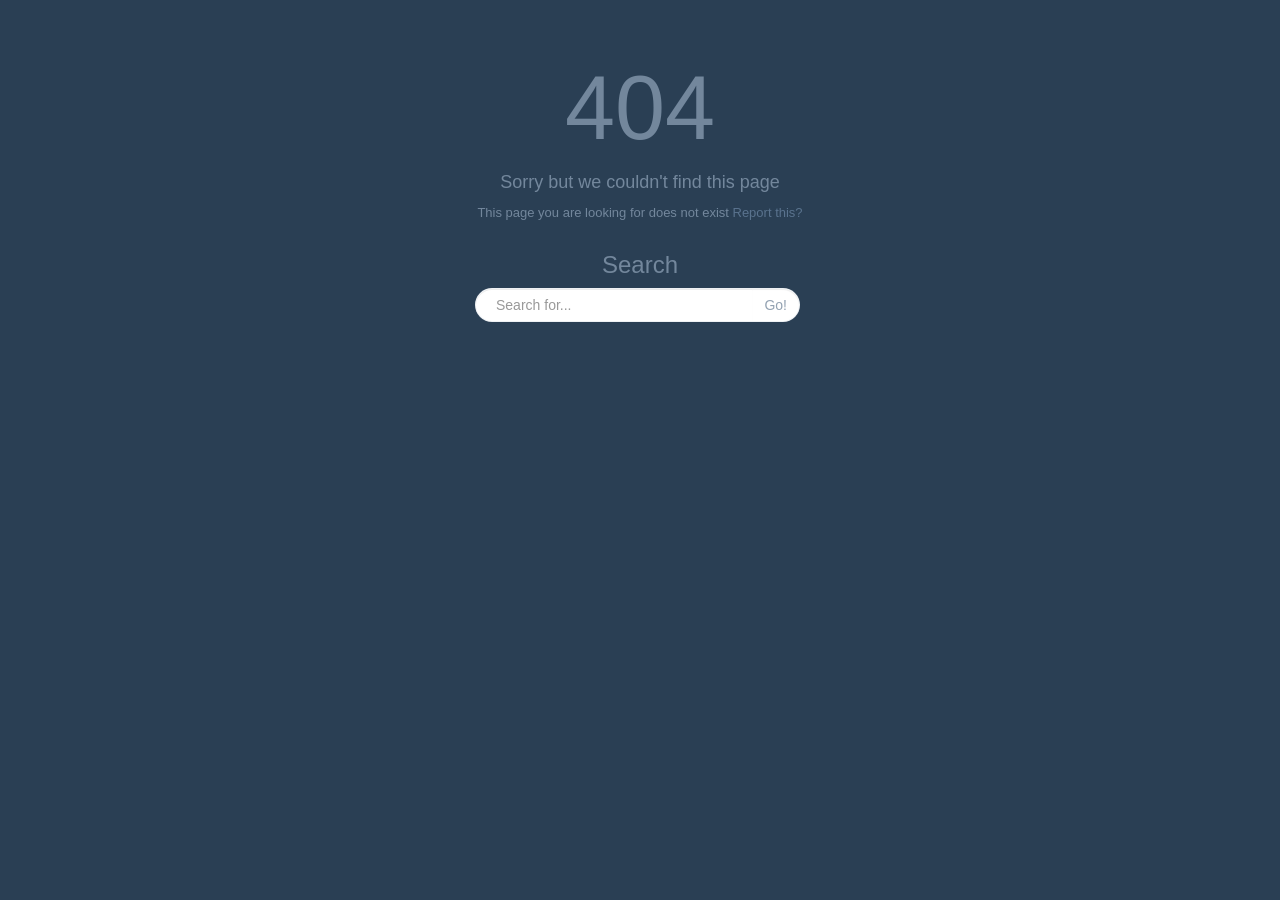
<file: index.html>
<!DOCTYPE html>
<html>
<head>
    <meta http-equiv="Content-Type" content="text/html; charset=UTF-8">
    <!-- Meta, title, CSS, favicons, etc. -->
    <meta charset="utf-8">
    <meta http-equiv="X-UA-Compatible" content="IE=edge">
    <meta name="viewport" content="width=device-width, initial-scale=1">
  <title>Приложение на Angular</title>

    <!-- Bootstrap -->
    <link href="vendors/bootstrap/dist/css/bootstrap.min.css" rel="stylesheet">
    <!-- Font Awesome -->
    <link href="vendors/font-awesome/css/font-awesome.min.css" rel="stylesheet">
    <!-- Custom Theme Style -->
    <link href="vendors/custome.css" rel="stylesheet">
</head>
<body ng-app="myapp" ng-class="bodyClass()" app-logic app-interface>
  <div class="container body">
    <div class="main_container">
      <ui-view></ui-view> 
    </div>
  </div>
</body>

  <script type="text/javascript" src="bower_components/angular/angular.min.js"></script>
  <script type="text/javascript" src="bower_components/angular-sanitize/angular-sanitize.js"></script>
  <script type="text/javascript" src="bower_components/angular-ui-router/release/angular-ui-router.min.js"></script>
  <script type="text/javascript" src="app/app.js"></script>
</body>
</html>
</file>
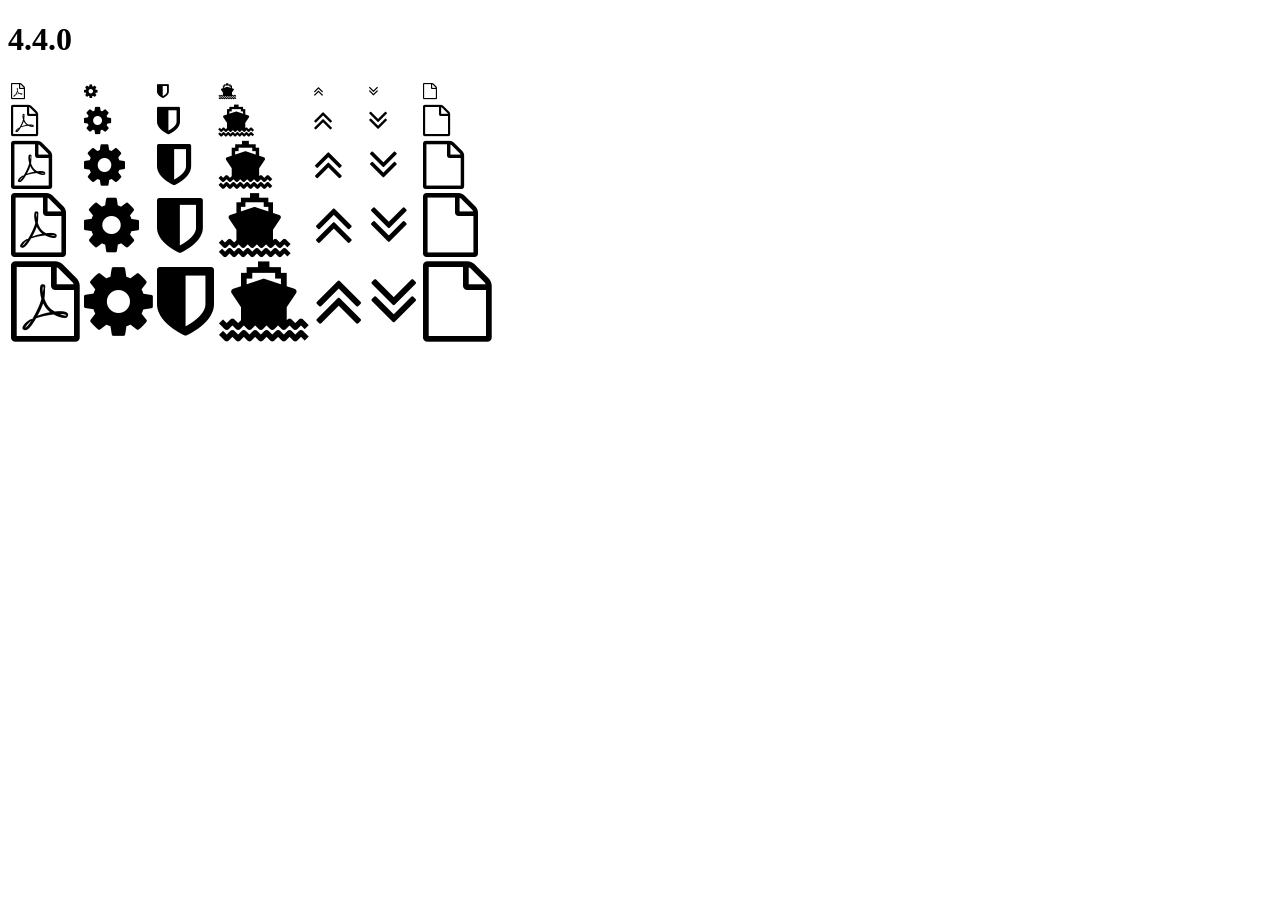
<file: vendors/font-awesome/fonts/4.4.0/index.html>
<!DOCTYPE html>
<html>
  <head>
    <link rel="stylesheet" href="https://maxcdn.bootstrapcdn.com/font-awesome/4.4.0/css/font-awesome.css" />
  </head>

  <body>
    <h1>4.4.0</h1>
    <table>
      <tr>
        <td><i class="fa fa-1x fa-file-pdf-o"></i></td>
        <td><i class="fa fa-1x fa-cog"></i></td>
        <td><i class="fa fa-1x fa-shield"></i></td>
        <td><i class="fa fa-1x fa-ship"></i></td>
        <td><i class="fa fa-1x fa-angle-double-up"></i></td>
        <td><i class="fa fa-1x fa-angle-double-down"></i></td>
        <td><i class="fa fa-1x fa-file-o"></i></td>
      </tr>
      <tr>
        <td><i class="fa fa-2x fa-file-pdf-o"></i></td>
        <td><i class="fa fa-2x fa-cog"></i></td>
        <td><i class="fa fa-2x fa-shield"></i></td>
        <td><i class="fa fa-2x fa-ship"></i></td>
        <td><i class="fa fa-2x fa-angle-double-up"></i></td>
        <td><i class="fa fa-2x fa-angle-double-down"></i></td>
        <td><i class="fa fa-2x fa-file-o"></i></td>
      </tr>
      <tr>
        <td><i class="fa fa-3x fa-file-pdf-o"></i></td>
        <td><i class="fa fa-3x fa-cog"></i></td>
        <td><i class="fa fa-3x fa-shield"></i></td>
        <td><i class="fa fa-3x fa-ship"></i></td>
        <td><i class="fa fa-3x fa-angle-double-up"></i></td>
        <td><i class="fa fa-3x fa-angle-double-down"></i></td>
        <td><i class="fa fa-3x fa-file-o"></i></td>
      </tr>
      <tr>
        <td><i class="fa fa-4x fa-file-pdf-o"></i></td>
        <td><i class="fa fa-4x fa-cog"></i></td>
        <td><i class="fa fa-4x fa-shield"></i></td>
        <td><i class="fa fa-4x fa-ship"></i></td>
        <td><i class="fa fa-4x fa-angle-double-up"></i></td>
        <td><i class="fa fa-4x fa-angle-double-down"></i></td>
        <td><i class="fa fa-4x fa-file-o"></i></td>
      </tr>
      <tr>
        <td><i class="fa fa-5x fa-file-pdf-o"></i></td>
        <td><i class="fa fa-5x fa-cog"></i></td>
        <td><i class="fa fa-5x fa-shield"></i></td>
        <td><i class="fa fa-5x fa-ship"></i></td>
        <td><i class="fa fa-5x fa-angle-double-up"></i></td>
        <td><i class="fa fa-5x fa-angle-double-down"></i></td>
        <td><i class="fa fa-5x fa-file-o"></i></td>
      </tr>
    </table>
  </body>

</html>
</file>
<file: vendors/custome.css>
@charset "UTF-8";
.left_col {
  background: #2A3F54; }

.nav-sm .container.body .col-md-3.left_col {
  width: 70px;
  padding: 0;
  z-index: 9999;
  position: absolute; }

.nav-sm .container.body .col-md-3.left_col.menu_fixed {
  position: fixed;
  height: 100%; }

.nav-sm .container.body .col-md-3.left_col .mCSB_container,
.nav-sm .container.body .col-md-3.left_col .mCustomScrollBox {
  overflow: visible; }

.nav-sm .hidden-small {
  visibility: hidden; }

.nav-sm .container.body .right_col {
  padding: 10px 20px;
  margin-left: 70px;
  z-index: 2; }

.nav-sm .navbar.nav_title {
  width: 70px; }

.nav-sm .navbar.nav_title a span {
  display: none; }

.nav-sm .navbar.nav_title a i {
  font-size: 27px;
  margin: 13px 0 0 3px; }

.site_title i {
  border: 1px solid #EAEAEA;
  padding: 5px 6px;
  border-radius: 50%; }

.nav-sm .main_container .top_nav {
  display: block;
  margin-left: 70px;
  z-index: 2; }

.nav-sm .nav.side-menu li a {
  text-align: center !important;
  font-weight: 400;
  font-size: 10px;
  padding: 10px 5px; }

.nav-sm .nav.child_menu li.active,
.nav-sm .nav.side-menu li.active-sm {
  border-right: 5px solid #1ABB9C; }

.nav-sm ul.nav.child_menu ul,
.nav-sm .nav.side-menu li.active-sm ul ul {
  position: static;
  width: 200px;
  background: none; }

.nav-sm > .nav.side-menu > li.active-sm > a {
  color: #1ABB9C !important; }

.nav-sm .nav.side-menu li a i.toggle-up {
  display: none !important; }

.nav-sm .nav.side-menu li a i {
  font-size: 25px !important;
  text-align: center;
  width: 100% !important;
  margin-bottom: 5px; }

.nav-sm ul.nav.child_menu {
  left: 100%;
  position: absolute;
  top: 0;
  width: 210px;
  z-index: 4000;
  background: #3E5367;
  display: none; }

.nav-sm ul.nav.child_menu li {
  padding: 0 10px; }

.nav-sm ul.nav.child_menu li a {
  text-align: left !important; }

.nav-sm .profile {
  display: none; }

.menu_section {
  margin-bottom: 35px; }

.menu_section h3 {
  padding-left: 23px;
  color: #fff;
  text-transform: uppercase;
  letter-spacing: .5px;
  font-weight: bold;
  font-size: 11px;
  margin-bottom: 0;
  margin-top: 0;
  text-shadow: 1px 1px #000; }

.menu_section > ul {
  margin-top: 10px; }

.profile_pic {
  width: 35%;
  float: left; }

.img-circle.profile_img {
  width: 70%;
  background: #fff;
  margin-left: 15%;
  z-index: 1000;
  position: inherit;
  margin-top: 20px;
  border: 1px solid rgba(52, 73, 94, 0.44);
  padding: 4px; }

.profile_info {
  padding: 25px 10px 10px;
  width: 65%;
  float: left; }

.profile_info span {
  font-size: 13px;
  line-height: 30px;
  color: #BAB8B8; }

.profile_info h2 {
  font-size: 14px;
  color: #ECF0F1;
  margin: 0;
  font-weight: 300; }

.profile.img_2 {
  text-align: center; }

.profile.img_2 .profile_pic {
  width: 100%; }

.profile.img_2 .profile_pic .img-circle.profile_img {
  width: 50%;
  margin: 10px 0 0; }

.profile.img_2 .profile_info {
  padding: 15px 10px 0;
  width: 100%;
  margin-bottom: 10px;
  float: left; }

.main_menu span.fa {
  float: right;
  text-align: center;
  margin-top: 5px;
  font-size: 10px;
  min-width: inherit;
  color: #C4CFDA; }

.active a span.fa {
  text-align: right !important;
  margin-right: 4px; }

.nav-sm .menu_section {
  margin: 0; }

.nav-sm span.fa,
.nav-sm .menu_section h3 {
  display: none; }

.nav-sm li li span.fa {
  display: inline-block; }

.nav_menu {
  float: left;
  background: #EDEDED;
  border-bottom: 1px solid #D9DEE4;
  margin-bottom: 10px;
  width: 100%;
  position: relative; }

@media (min-width: 480px) {
  .nav_menu {
    position: static; } }
.nav-md .container.body .col-md-3.left_col {
  width: 230px;
  padding: 0;
  position: absolute;
  display: -ms-flexbox;
  display: flex;
  z-index: 9999; }

.nav-md .container.body .col-md-3.left_col.menu_fixed {
  height: 100%;
  position: fixed; }

body .container.body .right_col {
  background: #F7F7F7; }

.nav-md .container.body .right_col {
  padding: 10px 20px 0;
  margin-left: 230px; }

.nav_title {
  width: 230px;
  float: left;
  background: #2A3F54;
  border-radius: 0;
  height: 57px; }

@media (max-width: 991px) {
  .nav-md .container.body .right_col, .nav-md .container.body .top_nav {
    width: 100%;
    margin: 0; }

  .nav-md .container.body .col-md-3.left_col {
    display: none; }

  .nav-md .container.body .right_col {
    width: 100%;
    padding-right: 0; }

  .right_col {
    padding: 10px !important; } }
@media (max-width: 1200px) {
  .x_title h2 {
    width: 62%;
    font-size: 17px; }

  .tile, .graph {
    zoom: 85%;
    height: inherit; } }
@media (max-width: 1270px) and (min-width: 192px) {
  .x_title h2 small {
    display: none; } }
.left_col .mCSB_scrollTools {
  width: 6px; }

.left_col .mCSB_dragger {
  max-height: 400px !important; }

/**  ------------------------------------------  **/
.blue {
  color: #3498DB; }

.purple {
  color: #9B59B6; }

.green {
  color: #1ABB9C; }

.aero {
  color: #9CC2CB; }

.red {
  color: #E74C3C; }

.dark {
  color: #34495E; }

.border-blue {
  border-color: #3498DB !important; }

.border-purple {
  border-color: #9B59B6 !important; }

.border-green {
  border-color: #1ABB9C !important; }

.border-aero {
  border-color: #9CC2CB !important; }

.border-red {
  border-color: #E74C3C !important; }

.border-dark {
  border-color: #34495E !important; }

.bg-white {
  background: #fff !important;
  border: 1px solid #fff !important;
  color: #73879C; }

.bg-green {
  background: #1ABB9C !important;
  border: 1px solid #1ABB9C !important;
  color: #fff; }

.bg-red {
  background: #E74C3C !important;
  border: 1px solid #E74C3C !important;
  color: #fff; }

.bg-blue {
  background: #3498DB !important;
  border: 1px solid #3498DB !important;
  color: #fff; }

.bg-orange {
  background: #F39C12 !important;
  border: 1px solid #F39C12 !important;
  color: #fff; }

.bg-purple {
  background: #9B59B6 !important;
  border: 1px solid #9B59B6 !important;
  color: #fff; }

.bg-blue-sky {
  background: #50C1CF !important;
  border: 1px solid #50C1CF !important;
  color: #fff; }

.container {
  width: 100%;
  padding: 0; }

.navbar-nav > li > a, .navbar-brand, .navbar-nav > li > a {
  color: #fff !important; }

.top_nav .nav > li > a:focus, .top_nav .nav > li > a:hover, .top_nav .nav .open > a, .top_nav .nav .open > a:focus, .top_nav .nav .open > a:hover {
  background: #D9DEE4; }

body {
  color: #73879C;
  background: #2A3F54;
  font-family: "Helvetica Neue", Roboto, Arial, "Droid Sans", sans-serif;
  font-size: 13px;
  font-weight: 400;
  line-height: 1.471; }

.main_container .top_nav {
  display: block;
  margin-left: 230px; }

.no-padding {
  padding: 0 !important; }

.page-title {
  width: 100%;
  height: 65px;
  padding: 10px 0; }

.page-title .title_left {
  width: 45%;
  float: left;
  display: block; }

.page-title .title_left h3 {
  margin: 9px 0; }

.page-title .title_right {
  width: 55%;
  float: left;
  display: block; }

.page-title .title_right .pull-right {
  margin: 10px 0; }

.fixed_height_320 {
  height: 320px; }

.fixed_height_390 {
  height: 390px; }

.fixed_height_200 {
  height: 200px; }

.overflow_hidden {
  overflow: hidden; }

.progress-bar-dark {
  background-color: #34495E !important; }

.progress-bar-gray {
  background-color: #BDC3C7 !important; }

table.no-margin .progress {
  margin-bottom: 0; }

.main_content {
  padding: 10px 20px; }

.col-md-55 {
  width: 50%;
  margin-bottom: 10px; }

@media (min-width: 768px) {
  .col-md-55 {
    width: 20%; } }
@media (min-width: 992px) {
  .col-md-55 {
    width: 20%; } }
@media (min-width: 1200px) {
  .col-md-55 {
    width: 20%; } }
@media (min-width: 192px) and (max-width: 1270px) {
  table.tile_info span.right {
    margin-right: 7px;
    float: left; } }
.center-margin {
  margin: 0 auto;
  float: none !important; }

.col-md-55, .col-xs-1, .col-sm-1, .col-md-1, .col-lg-1, .col-xs-2, .col-sm-2, .col-md-2, .col-lg-2, .col-xs-3, .col-sm-3, .col-md-3, .col-lg-3, .col-xs-4, .col-sm-4, .col-md-4, .col-lg-4, .col-xs-5, .col-sm-5, .col-md-5, .col-lg-5, .col-xs-6, .col-sm-6, .col-md-6, .col-lg-6, .col-xs-7, .col-sm-7, .col-md-7, .col-lg-7, .col-xs-8, .col-sm-8, .col-md-8, .col-lg-8, .col-xs-9, .col-sm-9, .col-md-9, .col-lg-9, .col-xs-10, .col-sm-10, .col-md-10, .col-lg-10, .col-xs-11, .col-sm-11, .col-md-11, .col-lg-11, .col-xs-12, .col-sm-12, .col-md-12, .col-lg-12 {
  position: relative;
  min-height: 1px;
  float: left;
  padding-right: 10px;
  padding-left: 10px; }

.row {
  margin-right: -10px;
  margin-left: -10px; }

.grid_slider .col-md-6 {
  padding: 0 40px; }

h1, .h1, h2, .h2, h3, .h3 {
  margin-top: 10px;
  margin-bottom: 10px; }

a {
  color: #5A738E;
  text-decoration: none; }

a, a:visited, a:focus, a:active, :visited, :focus, :active, .btn:focus, .btn:active:focus, .btn.active:focus, .btn.focus, .btn:active.focus, .btn.active.focus {
  outline: 0; }

a:hover, a:focus {
  text-decoration: none; }

.navbar {
  margin-bottom: 0; }

.navbar-header {
  background: #34495E; }

.navbar-right {
  margin-right: 0; }

.top_nav .navbar-right {
  margin: 0;
  width: 70%;
  float: right; }

.top_nav .navbar-right li {
  display: inline-block;
  float: right;
  position: static; }

@media (min-width: 480px) {
  .top_nav .navbar-right li {
    position: relative; } }
.top_nav .dropdown-menu li {
  width: 100%; }

.top_nav .dropdown-menu li a {
  width: 100%;
  padding: 12px 20px; }

.top_nav li a i {
  font-size: 15px; }

.navbar-static-top {
  position: fixed;
  top: 0;
  width: 100%; }

.sidebar-header {
  border-bottom: 0;
  margin-top: 46px; }

.sidebar-header:first-of-type {
  margin-top: 0; }

.nav.side-menu > li {
  position: relative;
  display: block;
  cursor: pointer; }

.nav.side-menu > li > a {
  margin-bottom: 6px; }

.nav.side-menu > li > a:hover {
  color: #F2F5F7 !important; }

.nav.side-menu > li > a:hover, .nav > li > a:focus {
  text-decoration: none;
  background: transparent; }

.nav.child_menu {
  display: none; }

.nav.child_menu li:hover,
.nav.child_menu li.active {
  background-color: rgba(255, 255, 255, 0.06); }

.nav.child_menu li {
  padding-left: 36px; }

.nav-md ul.nav.child_menu li:before {
  background: #425668;
  bottom: auto;
  content: "";
  height: 8px;
  left: 23px;
  margin-top: 15px;
  position: absolute;
  right: auto;
  width: 8px;
  z-index: 1;
  border-radius: 50%; }

.nav-md ul.nav.child_menu li:after {
  border-left: 1px solid #425668;
  bottom: 0;
  content: "";
  left: 27px;
  position: absolute;
  top: 0; }

.nav.side-menu > li > a, .nav.child_menu > li > a {
  color: #E7E7E7;
  font-weight: 500; }

.nav.child_menu li li:hover,
.nav.child_menu li li.active {
  background: none; }

.nav.child_menu li li a:hover,
.nav.child_menu li li a.active {
  color: #fff; }

.nav > li > a {
  position: relative;
  display: block;
  padding: 13px 15px 12px; }

.nav.side-menu > li.current-page, .nav.side-menu > li.active {
  border-right: 5px solid #1ABB9C; }

.nav li.current-page {
  background: rgba(255, 255, 255, 0.05); }

.nav li li li.current-page {
  background: none; }

.nav li li.current-page a {
  color: #fff; }

.nav.side-menu > li.active > a {
  text-shadow: rgba(0, 0, 0, 0.25) 0 -1px 0;
  background: linear-gradient(#334556, #2C4257), #2A3F54;
  box-shadow: rgba(0, 0, 0, 0.25) 0 1px 0, inset rgba(255, 255, 255, 0.16) 0 1px 0; }

.navbar-brand, .navbar-nav > li > a {
  font-weight: 500;
  color: #ECF0F1 !important;
  margin-left: 0 !important;
  line-height: 32px; }

.site_title {
  text-overflow: ellipsis;
  overflow: hidden;
  font-weight: 400;
  font-size: 22px;
  width: 100%;
  color: #ECF0F1 !important;
  margin-left: 0 !important;
  line-height: 59px;
  display: block;
  height: 55px;
  margin: 0;
  padding-left: 10px; }

.site_title:hover, .site_title:focus {
  text-decoration: none; }

.nav.navbar-nav > li > a {
  color: #515356 !important; }

.nav.top_menu > li > a {
  position: relative;
  display: block;
  padding: 10px 15px;
  color: #34495E !important; }

.nav > li > a:hover, .nav > li > a:focus {
  background-color: transparent; }

.top_search {
  padding: 0; }

.top_search .form-control {
  border-right: 0;
  box-shadow: inset 0 1px 0px rgba(0, 0, 0, 0.075);
  border-radius: 25px 0px 0px 25px;
  padding-left: 20px;
  border: 1px solid rgba(221, 226, 232, 0.49); }

.top_search .form-control:focus {
  border: 1px solid rgba(221, 226, 232, 0.49);
  border-right: 0; }

.top_search .input-group-btn button {
  border-radius: 0px 25px 25px 0px;
  border: 1px solid rgba(221, 226, 232, 0.49);
  border-left: 0;
  box-shadow: inset 0 1px 1px rgba(0, 0, 0, 0.075);
  color: #93A2B2;
  margin-bottom: 0 !important; }

.toggle {
  float: left;
  margin: 0;
  padding-top: 16px;
  width: 70px; }

.toggle a {
  padding: 15px 15px 0;
  margin: 0;
  cursor: pointer; }

.toggle a i {
  font-size: 26px; }

.nav.child_menu > li > a {
  color: rgba(255, 255, 255, 0.75);
  font-size: 12px;
  padding: 9px; }

.panel_toolbox {
  float: right;
  min-width: 70px; }

.panel_toolbox > li {
  float: left;
  cursor: pointer; }

.panel_toolbox > li > a {
  padding: 5px;
  color: #C5C7CB;
  font-size: 14px; }

.panel_toolbox > li > a:hover {
  background: #F5F7FA; }

.line_30 {
  line-height: 30px; }

.main_menu_side {
  padding: 0; }

.bs-docs-sidebar .nav > li > a {
  display: block;
  padding: 4px 6px; }

footer {
  background: #fff;
  padding: 15px 20px;
  display: block; }

@media (min-width: 768px) {
  footer {
    margin-left: 230px; } }
.nav-sm footer {
  margin-left: 70px; }

.footer_fixed footer {
  position: fixed;
  left: 0px;
  bottom: 0px;
  width: 100%; }

@media (min-width: 768px) {
  .footer_fixed footer {
    margin-left: 0; } }
@media (min-width: 768px) {
  .footer_fixed .nav-sm footer {
    margin-left: 0; } }
.tile-stats.sparkline {
  padding: 10px;
  text-align: center; }

.jqstooltip {
  background: #34495E !important;
  width: 30px !important;
  height: 22px !important;
  text-decoration: none; }

.tooltip {
  display: block !important; }

.tiles {
  border-top: 1px solid #ccc;
  margin-top: 15px;
  padding-top: 5px;
  margin-bottom: 0; }

.tile {
  overflow: hidden; }

.top_tiles {
  margin-bottom: 0; }

.top_tiles .tile h2 {
  font-size: 30px;
  line-height: 30px;
  margin: 3px 0 7px;
  font-weight: bold; }

article.media {
  width: 100%; }

/* *********  custom accordion  **************************** */
*, *:before, *:after {
  box-sizing: border-box; }

#integration-list {
  width: 100%;
  margin: 0 auto;
  display: table; }

#integration-list ul {
  padding: 0;
  margin: 20px 0;
  color: #555; }

#integration-list ul > li {
  list-style: none;
  border-top: 1px solid #ddd;
  display: block;
  padding: 15px;
  overflow: hidden; }

#integration-list ul:last-child {
  border-bottom: 1px solid #ddd; }

#integration-list ul > li:hover {
  background: #efefef; }

.expand {
  display: block;
  text-decoration: none;
  color: #555;
  cursor: pointer; }

.expand h2 {
  width: 85%;
  float: left; }

h2 {
  font-size: 18px;
  font-weight: 400; }

#left, #right {
  display: table; }

#sup {
  display: table-cell;
  vertical-align: middle;
  width: 80%; }

.detail a {
  text-decoration: none;
  color: #C0392B;
  border: 1px solid #C0392B;
  padding: 6px 10px 5px;
  font-size: 13px;
  margin-right: 7px; }

.detail {
  margin: 10px 0 10px 0px;
  display: none;
  line-height: 22px;
  height: 150px; }

.detail span {
  margin: 0; }

.right-arrow {
  width: 10px;
  float: right;
  font-weight: bold;
  font-size: 20px; }

.accordion .panel {
  margin-bottom: 5px;
  border-radius: 0;
  border-bottom: 1px solid #efefef; }

.accordion .panel-heading {
  background: #F2F5F7;
  padding: 13px;
  width: 100%;
  display: block; }

.accordion .panel:hover {
  background: #F2F5F7; }

.x_panel {
  position: relative;
  width: 100%;
  margin-bottom: 10px;
  padding: 10px 17px;
  display: inline-block;
  background: #fff;
  border: 1px solid #E6E9ED;
  -webkit-column-break-inside: avoid;
  -moz-column-break-inside: avoid;
  column-break-inside: avoid;
  opacity: 1;
  transition: all .2s ease; }

.x_title {
  border-bottom: 2px solid #E6E9ED;
  padding: 1px 5px 6px;
  margin-bottom: 10px; }

.x_title .filter {
  width: 40%;
  float: right; }

.x_title h2 {
  margin: 5px 0 6px;
  float: left;
  display: block;
  text-overflow: ellipsis;
  overflow: hidden;
  white-space: nowrap; }

.x_title h2 small {
  margin-left: 10px; }

.x_title span {
  color: #BDBDBD; }

.x_content {
  padding: 0 5px 6px;
  position: relative;
  width: 100%;
  float: left;
  clear: both;
  margin-top: 5px; }

.x_content h4 {
  font-size: 16px;
  font-weight: 500; }

legend {
  padding-bottom: 7px; }

.demo-placeholder {
  height: 280px; }

/** Contacts **/
.profile_details:nth-child(3n) {
  clear: both; }

.profile_details .profile_view {
  display: inline-block;
  padding: 10px 0 0;
  background: #fff; }

.profile_details .profile_view .divider {
  border-top: 1px solid #e5e5e5;
  padding-top: 5px;
  margin-top: 5px; }

.profile_details .profile_view .ratings {
  margin-bottom: 0; }

.profile_details .profile_view .bottom {
  background: #F2F5F7;
  padding: 9px 0;
  border-top: 1px solid #E6E9ED; }

.profile_details .profile_view .left {
  margin-top: 20px; }

.profile_details .profile_view .left p {
  margin-bottom: 3px; }

.profile_details .profile_view .right {
  margin-top: 0px;
  padding: 10px; }

.profile_details .profile_view .img-circle {
  border: 1px solid #E6E9ED;
  padding: 2px; }

.profile_details .profile_view h2 {
  margin: 5px 0; }

.profile_details .profile_view .ratings {
  text-align: left;
  font-size: 16px; }

.profile_details .profile_view .brief {
  margin: 0;
  font-weight: 300; }

.profile_details .profile_left {
  background: white; }

.pagination.pagination-split li {
  display: inline-block;
  margin-right: 3px; }

.pagination.pagination-split li a {
  border-radius: 4px;
  color: #768399;
  -moz-border-radius: 4px;
  -webkit-border-radius: 4px; }

/** Contacts **/
/* *********  /custom accordion  **************************** */
/* *********  dashboard widget  **************************** */
table.tile h3, table.tile h4, table.tile span {
  font-weight: bold;
  vertical-align: middle !important; }

table.tile th, table.tile td {
  text-align: center; }

table.tile th {
  border-bottom: 1px solid #E6ECEE; }

table.tile td {
  padding: 5px 0; }

table.tile td ul {
  text-align: left;
  padding-left: 0; }

table.tile td ul li {
  list-style: none;
  width: 100%; }

table.tile td ul li a {
  width: 100%; }

table.tile td ul li a big {
  right: 0;
  float: right;
  margin-right: 13px; }

table.tile_info {
  width: 100%; }

table.tile_info td {
  text-align: left;
  padding: 1px;
  font-size: 15px; }

table.tile_info td p {
  white-space: nowrap;
  overflow: hidden;
  text-overflow: ellipsis;
  margin: 0;
  line-height: 28px; }

table.tile_info td i {
  margin-right: 8px;
  font-size: 17px;
  float: left;
  width: 18px;
  line-height: 28px; }

table.tile_info td:first-child {
  width: 83%; }

td span {
  line-height: 28px; }

.sidebar-widget {
  overflow: hidden; }

.error-number {
  font-size: 90px;
  line-height: 90px;
  margin: 20px 0; }

.col-middle {
  margin-top: 5%; }

.mid_center {
  width: 370px;
  margin: 0 auto;
  text-align: center;
  padding: 10px 20px; }

h3.degrees {
  font-size: 22px;
  font-weight: 400;
  text-align: center; }

.degrees:after {
  content: "o";
  position: relative;
  top: -12px;
  font-size: 13px;
  font-weight: 300; }

.daily-weather .day {
  font-size: 14px;
  border-top: 2px solid rgba(115, 135, 156, 0.36);
  text-align: center;
  border-bottom: 2px solid rgba(115, 135, 156, 0.36);
  padding: 5px 0; }

.weather-days .col-sm-2 {
  overflow: hidden;
  width: 16.66666667%; }

.weather .row {
  margin-bottom: 0; }

/* *********  tables styling  ******************************* */
.bulk-actions {
  display: none; }

table.countries_list {
  width: 100%; }

table.countries_list td {
  padding: 0 10px;
  line-height: 30px;
  border-top: 1px solid #eeeeee; }

.dataTables_paginate a {
  padding: 6px 9px !important;
  background: #ddd !important;
  border-color: #ddd !important; }

.paging_full_numbers a.paginate_active {
  background-color: rgba(38, 185, 154, 0.59) !important;
  border-color: rgba(38, 185, 154, 0.59) !important; }

button.DTTT_button, div.DTTT_button, a.DTTT_button {
  border: 1px solid #E7E7E7 !important;
  background: #E7E7E7 !important;
  box-shadow: none !important; }

table.jambo_table {
  border: 1px solid rgba(221, 221, 221, 0.78); }

table.jambo_table thead {
  background: rgba(52, 73, 94, 0.94);
  color: #ECF0F1; }

table.jambo_table tbody tr:hover td {
  background: rgba(38, 185, 154, 0.07);
  border-top: 1px solid rgba(38, 185, 154, 0.11);
  border-bottom: 1px solid rgba(38, 185, 154, 0.11); }

table.jambo_table tbody tr.selected {
  background: rgba(38, 185, 154, 0.16); }

table.jambo_table tbody tr.selected td {
  border-top: 1px solid rgba(38, 185, 154, 0.4);
  border-bottom: 1px solid rgba(38, 185, 154, 0.4); }

.dataTables_paginate a {
  background: #ff0000; }

.dataTables_wrapper {
  position: relative;
  clear: both;
  zoom: 1;
  /* Feeling sorry for IE */ }

.dataTables_processing {
  position: absolute;
  top: 50%;
  left: 50%;
  width: 250px;
  height: 30px;
  margin-left: -125px;
  margin-top: -15px;
  padding: 14px 0 2px 0;
  border: 1px solid #ddd;
  text-align: center;
  color: #999;
  font-size: 14px;
  background-color: white; }

.dataTables_length {
  width: 40%;
  float: left; }

.dataTables_filter {
  width: 50%;
  float: right;
  text-align: right; }

.dataTables_info {
  width: 60%;
  float: left; }

.dataTables_paginate {
  float: right;
  text-align: right; }

table.dataTable th.focus,
table.dataTable td.focus {
  outline: 2px solid #1ABB9C !important;
  outline-offset: -1px; }

/* Pagination nested */
.paginate_disabled_previous, .paginate_enabled_previous, .paginate_disabled_next, .paginate_enabled_next {
  height: 19px;
  float: left;
  cursor: pointer;
  color: #111 !important; }

.paginate_disabled_previous:hover, .paginate_enabled_previous:hover, .paginate_disabled_next:hover, .paginate_enabled_next:hover {
  text-decoration: none !important; }

.paginate_disabled_previous:active, .paginate_enabled_previous:active, .paginate_disabled_next:active, .paginate_enabled_next:active {
  outline: none; }

.paginate_disabled_previous, .paginate_disabled_next {
  color: #666 !important; }

.paginate_disabled_previous, .paginate_enabled_previous {
  padding-left: 23px; }

.paginate_disabled_next, .paginate_enabled_next {
  padding-right: 23px;
  margin-left: 10px; }

.paginate_disabled_previous {
  background: url("../images/back_disabled.png") no-repeat top left; }

.paginate_enabled_previous {
  background: url("../images/back_enabled.png") no-repeat top left; }

.paginate_enabled_previous:hover {
  background: url("../images/back_enabled_hover.png") no-repeat top left; }

.paginate_disabled_next {
  background: url("../images/forward_disabled.png") no-repeat top right; }

.paginate_enabled_next {
  background: url("../images/forward_enabled.png") no-repeat top right; }

.paginate_enabled_next:hover {
  background: url("../images/forward_enabled_hover.png") no-repeat top right; }

table.display {
  margin: 0 auto;
  clear: both;
  width: 100%; }

table.display thead th {
  padding: 8px 18px 8px 10px;
  border-bottom: 1px solid black;
  font-weight: bold;
  cursor: pointer; }

table.display tfoot th {
  padding: 3px 18px 3px 10px;
  border-top: 1px solid black;
  font-weight: bold; }

table.display tr.heading2 td {
  border-bottom: 1px solid #aaa; }

table.display td {
  padding: 3px 10px; }

table.display td.center {
  text-align: center; }

table.display thead th:active, table.display thead td:active {
  outline: none; }

.dataTables_scroll {
  clear: both; }

.dataTables_scrollBody {
  *margin-top: -1px;
  -webkit-overflow-scrolling: touch; }

.top .dataTables_info {
  float: none; }

.clear {
  clear: both; }

.dataTables_empty {
  text-align: center; }

tfoot input {
  margin: 0.5em 0;
  width: 100%;
  color: #444; }

tfoot input.search_init {
  color: #999; }

td.group {
  background-color: #d1cfd0;
  border-bottom: 2px solid #A19B9E;
  border-top: 2px solid #A19B9E; }

td.details {
  background-color: #d1cfd0;
  border: 2px solid #A19B9E; }

.example_alt_pagination div.dataTables_info {
  width: 40%; }

.paging_full_numbers {
  width: 400px;
  height: 22px;
  line-height: 22px; }

.paging_full_numbers a:active {
  outline: none; }

.paging_full_numbers a:hover {
  text-decoration: none; }

.paging_full_numbers a.paginate_button, .paging_full_numbers a.paginate_active {
  border: 1px solid #aaa;
  -webkit-border-radius: 5px;
  -moz-border-radius: 5px;
  padding: 2px 5px;
  margin: 0 3px;
  cursor: pointer; }

.paging_full_numbers a.paginate_button {
  background-color: #ddd; }

.paging_full_numbers a.paginate_button:hover {
  background-color: #ccc;
  text-decoration: none !important; }

.paging_full_numbers a.paginate_active {
  background-color: #99B3FF; }

table.display tr.even.row_selected td {
  background-color: #B0BED9; }

table.display tr.odd.row_selected td {
  background-color: #9FAFD1; }

div.box {
  height: 100px;
  padding: 10px;
  overflow: auto;
  border: 1px solid #8080FF;
  background-color: #E5E5FF; }

/* *********  /tables styleing  ****************************** */
/* *********  /dashboard widget  **************************** */
/* *********  widgets  *************************************** */
ul.msg_list li {
  background: #f7f7f7;
  padding: 5px;
  display: -ms-flexbox;
  display: flex;
  margin: 6px 6px 0;
  width: 96% !important; }

ul.msg_list li:last-child {
  margin-bottom: 6px;
  padding: 10px; }

ul.msg_list li a {
  padding: 3px 5px !important; }

ul.msg_list li a .image img {
  border-radius: 2px 2px 2px 2px;
  -webkit-border-radius: 2px 2px 2px 2px;
  float: left;
  margin-right: 10px;
  width: 11%; }

ul.msg_list li a .time {
  font-size: 11px;
  font-style: italic;
  font-weight: bold;
  position: absolute;
  right: 35px; }

ul.msg_list li a .message {
  display: block !important;
  font-size: 11px; }

.dropdown-menu.msg_list span {
  white-space: normal; }

.dropdown-menu {
  border: medium none;
  box-shadow: none;
  display: none;
  float: left;
  font-size: 12px;
  left: 0;
  list-style: none outside none;
  padding: 0;
  position: absolute;
  text-shadow: none;
  top: 100%;
  z-index: 9998;
  border: 1px solid #D9DEE4;
  border-top-left-radius: 0;
  border-top-right-radius: 0; }

.dropdown-menu > li > a {
  color: #5A738E; }

.navbar-nav .open .dropdown-menu {
  position: absolute;
  background: #fff;
  margin-top: 0;
  border: 1px solid #D9DEE4;
  -webkit-box-shadow: none;
  right: 0;
  left: auto;
  width: 220px; }

.navbar-nav .open .dropdown-menu.msg_list {
  width: 300px; }

.info-number .badge {
  font-size: 10px;
  font-weight: normal;
  line-height: 13px;
  padding: 2px 6px;
  position: absolute;
  right: 2px;
  top: 8px; }

ul.to_do {
  padding: 0; }

ul.to_do li {
  background: #f3f3f3;
  border-radius: 3px;
  position: relative;
  padding: 7px;
  margin-bottom: 5px;
  list-style: none; }

ul.to_do p {
  margin: 0; }

.dashboard-widget {
  background: #f6f6f6;
  border-top: 5px solid #79C3DF;
  border-radius: 3px;
  padding: 5px 10px 10px; }

.dashboard-widget .dashboard-widget-title {
  font-weight: normal;
  border-bottom: 1px solid #c1cdcd;
  margin: 0 0 10px 0;
  padding-bottom: 5px;
  padding-left: 40px;
  line-height: 30px; }

.dashboard-widget .dashboard-widget-title i {
  font-size: 100%;
  margin-left: -35px;
  margin-right: 10px;
  color: #33a1c9;
  padding: 3px 6px;
  border: 1px solid #abd9ea;
  border-radius: 5px;
  background: #fff; }

ul.quick-list {
  width: 45%;
  padding-left: 0;
  display: inline-block; }

ul.quick-list li {
  padding-left: 10px;
  list-style: none;
  margin: 0;
  padding-bottom: 6px;
  padding-top: 4px;
  white-space: nowrap;
  text-overflow: ellipsis;
  overflow: hidden; }

ul.quick-list li i {
  padding-right: 10px;
  color: #757679; }

.dashboard-widget-content {
  padding-top: 9px; }

.dashboard-widget-content .sidebar-widget {
  width: 50%;
  display: inline-block;
  vertical-align: top;
  background: #fff;
  border: 1px solid #abd9ea;
  border-radius: 5px;
  text-align: center;
  float: right;
  padding: 2px;
  margin-top: 10px; }

.widget_summary {
  width: 100%;
  display: -ms-inline-flexbox;
  display: inline-flex; }

.widget_summary .w_left {
  float: left;
  text-align: left; }

.widget_summary .w_center {
  float: left; }

.widget_summary .w_right {
  float: left;
  text-align: right; }

.widget_summary .w_right span {
  font-size: 20px; }

.w_20 {
  width: 20%; }

.w_25 {
  width: 25%; }

.w_55 {
  width: 55%; }

h5.graph_title {
  text-align: left;
  margin-left: 10px; }

h5.graph_title i {
  margin-right: 10px;
  font-size: 17px; }

span.right {
  float: right;
  font-size: 14px !important; }

.tile_info a {
  text-overflow: ellipsis; }

.sidebar-footer {
  bottom: 0px;
  clear: both;
  display: block;
  padding: 5px 0 0 0;
  position: fixed;
  width: 230px;
  background: #2A3F54; }

.sidebar-footer a {
  padding: 7px 0 3px;
  text-align: center;
  width: 25%;
  font-size: 17px;
  display: block;
  float: left;
  background: #172D44; }

.sidebar-footer a:hover {
  background: #425567; }

/** top tiles  */
.tile_count {
  margin-bottom: 20px;
  margin-top: 20px; }

.tile_count .tile_stats_count {
  border-bottom: 1px solid #D9DEE4;
  padding: 0 10px 0 20px;
  text-overflow: ellipsis;
  overflow: hidden;
  white-space: nowrap;
  position: relative; }

@media (min-width: 992px) {
  .tile_count .tile_stats_count {
    margin-bottom: 10px;
    border-bottom: 0;
    padding-bottom: 10px; } }
.tile_count .tile_stats_count:before {
  content: "";
  position: absolute;
  left: 0;
  height: 65px;
  border-left: 2px solid #ADB2B5;
  margin-top: 10px; }

@media (min-width: 992px) {
  .tile_count .tile_stats_count:first-child:before {
    border-left: 0; } }
.tile_count .tile_stats_count .count {
  font-size: 30px;
  line-height: 47px;
  font-weight: 600; }

@media (min-width: 768px) {
  .tile_count .tile_stats_count .count {
    font-size: 40px; } }
@media (min-width: 992px) and (max-width: 1100px) {
  .tile_count .tile_stats_count .count {
    font-size: 30px; } }
.tile_count .tile_stats_count span {
  font-size: 12px; }

@media (min-width: 768px) {
  .tile_count .tile_stats_count span {
    font-size: 13px; } }
.tile_count .tile_stats_count .count_bottom i {
  width: 12px; }

/** /top tiles **/
.dashboard_graph {
  background: #fff;
  padding: 7px 10px; }

.dashboard_graph .col-md-9, .dashboard_graph .col-md-3 {
  padding: 0; }

a.user-profile {
  color: #5E6974 !important; }

.user-profile img {
  width: 29px;
  height: 29px;
  border-radius: 50%;
  margin-right: 10px; }

ul.top_profiles {
  height: 330px;
  width: 100%; }

ul.top_profiles li {
  margin: 0;
  padding: 3px 5px; }

ul.top_profiles li:nth-child(odd) {
  background-color: #eee; }

.media .profile_thumb {
  border: 1px solid;
  width: 50px;
  height: 50px;
  margin: 5px 10px 5px 0;
  border-radius: 50%;
  padding: 9px 12px; }

.media .profile_thumb i {
  font-size: 30px; }

.media .date {
  background: #ccc;
  width: 52px;
  margin-right: 10px;
  border-radius: 10px;
  padding: 5px; }

.media .date .month {
  margin: 0;
  text-align: center;
  color: #fff; }

.media .date .day {
  text-align: center;
  color: #fff;
  font-size: 27px;
  margin: 0;
  line-height: 27px;
  font-weight: bold; }

.event .media-body a.title {
  font-weight: bold; }

.event .media-body p {
  margin-bottom: 0; }

h4.graph_title {
  margin: 7px;
  text-align: center; }

/* *********  /widgets  *************************************** */
/* *********  iconts-display  **************************** */
.fontawesome-icon-list .fa-hover a:hover {
  background-color: #ddd;
  color: #fff;
  text-decoration: none; }

.fontawesome-icon-list .fa-hover a {
  display: block;
  line-height: 32px;
  height: 32px;
  padding-left: 10px;
  border-radius: 4px; }

.fontawesome-icon-list .fa-hover a:hover .fa {
  font-size: 28px;
  vertical-align: -6px; }

.fontawesome-icon-list .fa-hover a .fa {
  width: 32px;
  font-size: 16px;
  display: inline-block;
  text-align: right;
  margin-right: 10px; }

.main_menu .fa {
  width: 26px;
  opacity: .99;
  display: inline-block;
  font-family: FontAwesome;
  font-style: normal;
  font-weight: normal;
  font-size: 18px;
  -webkit-font-smoothing: antialiased;
  -moz-osx-font-smoothing: grayscale; }

/* *********  /iconts-display  **************************** */
/** tile stats **/
.tile-stats {
  position: relative;
  display: block;
  margin-bottom: 12px;
  border: 1px solid #E4E4E4;
  -webkit-border-radius: 5px;
  overflow: hidden;
  padding-bottom: 5px;
  -webkit-background-clip: padding-box;
  -moz-border-radius: 5px;
  -moz-background-clip: padding;
  border-radius: 5px;
  background-clip: padding-box;
  background: #FFF;
  transition: all 300ms ease-in-out; }

.tile-stats:hover .icon i {
  animation-name: tansformAnimation;
  animation-duration: .5s;
  animation-iteration-count: 1;
  color: rgba(58, 58, 58, 0.41);
  animation-timing-function: ease;
  animation-fill-mode: forwards;
  -webkit-animation-name: tansformAnimation;
  -webkit-animation-duration: .5s;
  -webkit-animation-iteration-count: 1;
  -webkit-animation-timing-function: ease;
  -webkit-animation-fill-mode: forwards;
  -moz-animation-name: tansformAnimation;
  -moz-animation-duration: .5s;
  -moz-animation-iteration-count: 1;
  -moz-animation-timing-function: ease;
  -moz-animation-fill-mode: forwards; }

.tile-stats .icon {
  width: 20px;
  height: 20px;
  color: #BAB8B8;
  position: absolute;
  right: 53px;
  top: 22px;
  z-index: 1; }

.tile-stats .icon i {
  margin: 0;
  font-size: 60px;
  line-height: 0;
  vertical-align: bottom;
  padding: 0; }

.tile-stats .count {
  font-size: 38px;
  font-weight: bold;
  line-height: 1.65857; }

.tile-stats .count, .tile-stats h3, .tile-stats p {
  position: relative;
  margin: 0;
  margin-left: 10px;
  z-index: 5;
  padding: 0; }

.tile-stats h3 {
  color: #BAB8B8; }

.tile-stats p {
  margin-top: 5px;
  font-size: 12px; }

.tile-stats > .dash-box-footer {
  position: relative;
  text-align: center;
  margin-top: 5px;
  padding: 3px 0;
  color: #fff;
  color: rgba(255, 255, 255, 0.8);
  display: block;
  z-index: 10;
  background: rgba(0, 0, 0, 0.1);
  text-decoration: none; }

.tile-stats > .dash-box-footer:hover {
  color: #fff;
  background: rgba(0, 0, 0, 0.15); }

.tile-stats > .dash-box-footer:hover {
  color: #fff;
  background: rgba(0, 0, 0, 0.15); }

table.tile_info {
  padding: 10px 15px; }

table.tile_info span.right {
  margin-right: 0;
  float: right;
  position: absolute;
  right: 4%; }

.tile:hover {
  text-decoration: none; }

.tile_header {
  border-bottom: transparent;
  padding: 7px 15px;
  margin-bottom: 15px;
  background: #E7E7E7; }

.tile_head h4 {
  margin-top: 0;
  margin-bottom: 5px; }

.tiles-bottom {
  padding: 5px 10px;
  margin-top: 10px;
  background: rgba(194, 194, 194, 0.3);
  text-align: left; }

/** /tile stats **/
/** inbox **/
a.star {
  color: #428bca !important; }

.mail_content {
  background: none repeat scroll 0 0 #FFFFFF;
  border-radius: 4px;
  margin-top: 20px;
  min-height: 500px;
  padding: 10px 11px;
  width: 100%; }

.list-btn-mail {
  margin-bottom: 15px; }

.list-btn-mail.active {
  border-bottom: 1px solid #39B3D7;
  padding: 0 0 14px; }

.list-btn-mail > i {
  float: left;
  font-size: 18px;
  font-style: normal;
  width: 33px; }

.list-btn-mail > .cn {
  background: none repeat scroll 0 0 #39B3D7;
  border-radius: 12px;
  color: #FFFFFF;
  float: right;
  font-style: normal;
  padding: 0 5px; }

.button-mail {
  margin: 0 0 15px !important;
  text-align: left;
  width: 100%; }

.buttons, button, .btn {
  margin-bottom: 5px;
  margin-right: 5px; }

.btn-group-vertical .btn, .btn-group .btn {
  margin-bottom: 0;
  margin-right: 0; }

.mail_list_column {
  border-left: 1px solid #DBDBDB; }

.mail_view {
  border-left: 1px solid #DBDBDB; }

.mail_list {
  width: 100%;
  border-bottom: 1px solid #DBDBDB;
  margin-bottom: 2px;
  display: inline-block; }

.mail_list .left {
  width: 5%;
  float: left;
  margin-right: 3%; }

.mail_list .right {
  width: 90%;
  float: left; }

.mail_list h3 {
  font-size: 15px;
  font-weight: bold;
  margin: 0px 0 6px; }

.mail_list h3 small {
  float: right;
  color: #ADABAB;
  font-size: 11px;
  line-height: 20px; }

.mail_list .badge {
  padding: 3px 6px;
  font-size: 8px;
  background: #BAB7B7; }

@media (max-width: 767px) {
  .mail_list {
    margin-bottom: 5px;
    display: inline-block; } }
.mail_heading h4 {
  font-size: 18px;
  border-bottom: 1px solid #ddd;
  padding-bottom: 10px;
  margin-top: 20px; }

.attachment {
  margin-top: 30px; }

.attachment ul {
  width: 100%;
  list-style: none;
  padding-left: 0;
  display: inline-block;
  margin-bottom: 30px; }

.attachment ul li {
  float: left;
  width: 150px;
  margin-right: 10px;
  margin-bottom: 10px; }

.attachment ul li img {
  height: 150px;
  border: 1px solid #ddd;
  padding: 5px;
  margin-bottom: 10px; }

.attachment ul li span {
  float: right; }

.attachment .file-name {
  float: left; }

.attachment .links {
  width: 100%;
  display: inline-block; }

.compose {
  padding: 0;
  position: fixed;
  bottom: 0;
  right: 0;
  background: #fff;
  border: 1px solid #D9DEE4;
  border-right: 0;
  border-bottom: 0;
  border-top-left-radius: 5px;
  z-index: 9999;
  display: none; }

.compose .compose-header {
  padding: 5px;
  background: #169F85;
  color: #fff;
  border-top-left-radius: 5px; }

.compose .compose-header .close {
  text-shadow: 0 1px 0 #ffffff;
  line-height: .8; }

.compose .compose-body .editor.btn-toolbar {
  margin: 0; }

.compose .compose-body .editor-wrapper {
  height: 100%;
  min-height: 50px;
  max-height: 180px;
  border-radius: 0;
  border-left: none;
  border-right: none;
  overflow: auto; }

.compose .compose-footer {
  padding: 10px; }

/** /inbox **/
/* *********  form design  **************************** */
.editor.btn-toolbar {
  zoom: 1;
  background: #F7F7F7;
  margin: 5px 2px;
  padding: 3px 0;
  border: 1px solid #EFEFEF; }

.input-group {
  margin-bottom: 10px; }

.ln_solid {
  border-top: 1px solid #e5e5e5;
  color: #ffffff;
  background-color: #ffffff;
  height: 1px;
  margin: 20px 0; }

span.section {
  display: block;
  width: 100%;
  padding: 0;
  margin-bottom: 20px;
  font-size: 21px;
  line-height: inherit;
  color: #333;
  border: 0;
  border-bottom: 1px solid #e5e5e5; }

.form-control {
  border-radius: 0;
  width: 100%; }

.form-horizontal .control-label {
  padding-top: 8px; }

.form-control:focus {
  border-color: #CCD0D7;
  box-shadow: none !important; }

legend {
  font-size: 18px;
  color: inherit; }

.form-horizontal .form-group {
  margin-right: 0;
  margin-left: 0; }

.form-control-feedback {
  margin-top: 8px;
  height: 23px;
  color: #bbb;
  line-height: 24px;
  font-size: 15px; }

.form-control-feedback.left {
  border-right: 1px solid #ccc;
  left: 13px; }

.form-control-feedback.right {
  border-left: 1px solid #ccc;
  right: 13px; }

.form-control.has-feedback-left {
  padding-left: 45px; }

.form-control.has-feedback-right {
  padding-right: 45px; }

.form-group {
  margin-bottom: 10px; }

.validate {
  margin-top: 10px; }

.invalid-form-error-message {
  margin-top: 10px;
  padding: 5px; }

.invalid-form-error-message.filled {
  border-left: 2px solid #E74C3C; }

p.parsley-success {
  color: #468847;
  background-color: #DFF0D8;
  border: 1px solid #D6E9C6; }

p.parsley-error {
  color: #B94A48;
  background-color: #F2DEDE;
  border: 1px solid #EED3D7; }

ul.parsley-errors-list {
  list-style: none;
  color: #E74C3C;
  padding-left: 0; }

input.parsley-error, textarea.parsley-error, select.parsley-error {
  background: #FAEDEC;
  border: 1px solid #E85445; }

.btn-group .parsley-errors-list {
  display: none; }

.bad input, .bad select, .bad textarea {
  border: 1px solid #CE5454;
  box-shadow: 0 0 4px -2px #CE5454;
  position: relative;
  left: 0;
  -moz-animation: .7s 1 shake linear;
  -webkit-animation: 0.7s 1 shake linear; }

.item input, .item textarea {
  transition: 0.42s; }

/* alerts (when validation fails) */
.item .alert {
  float: left;
  margin: 0 0 0 20px;
  padding: 3px 10px;
  color: #FFF;
  border-radius: 3px 4px 4px 3px;
  background-color: #CE5454;
  max-width: 170px;
  white-space: pre;
  position: relative;
  left: -15px;
  opacity: 0;
  z-index: 1;
  transition: 0.15s ease-out; }

.item .alert::after {
  content: '';
  display: block;
  height: 0;
  width: 0;
  border-color: transparent #CE5454 transparent transparent;
  border-style: solid;
  border-width: 11px 7px;
  position: absolute;
  left: -13px;
  top: 1px; }

.item.bad .alert {
  left: 0;
  opacity: 1; }

.inl-bl {
  display: inline-block; }

.well .markup {
  background: #fff;
  color: #777;
  position: relative;
  padding: 45px 15px 15px;
  margin: 15px 0 0 0;
  background-color: #fff;
  border-radius: 0 0 4px 4px;
  box-shadow: none; }

.well .markup::after {
  content: "Example";
  position: absolute;
  top: 15px;
  left: 15px;
  font-size: 12px;
  font-weight: bold;
  color: #bbb;
  text-transform: uppercase;
  letter-spacing: 1px; }

/* ***** autocomplete ***** */
.autocomplete-suggestions {
  border: 1px solid #e4e4e4;
  background: #F4F4F4;
  cursor: default;
  overflow: auto; }

.autocomplete-suggestion {
  padding: 2px 5px;
  font-size: 1.2em;
  white-space: nowrap;
  overflow: hidden; }

.autocomplete-selected {
  background: #f0f0f0; }

.autocomplete-suggestions strong {
  font-weight: normal;
  color: #3399ff;
  font-weight: bolder; }

/* ***** /autocomplete *****/
/* ***** buttons ********/
.btn {
  border-radius: 3px; }

a.btn-success, a.btn-primary, a.btn-warning, a.btn-danger {
  color: #fff; }

.btn-success {
  background: #26B99A;
  border: 1px solid #169F85; }

.btn-success:hover, .btn-success:focus, .btn-success:active, .btn-success.active, .open .dropdown-toggle.btn-success {
  background: #169F85; }

.btn-dark {
  color: #E9EDEF;
  background-color: #4B5F71;
  border-color: #364B5F; }

.btn-dark:hover, .btn-dark:focus, .btn-dark:active, .btn-dark.active, .open .dropdown-toggle.btn-dark {
  color: #FFFFFF;
  background-color: #394D5F;
  border-color: #394D5F; }

.btn-round {
  border-radius: 30px; }

.btn.btn-app {
  position: relative;
  padding: 15px 5px;
  margin: 0 0 10px 10px;
  min-width: 80px;
  height: 60px;
  box-shadow: none;
  border-radius: 0;
  text-align: center;
  color: #666;
  border: 1px solid #ddd;
  background-color: #fafafa;
  font-size: 12px; }

.btn.btn-app > .fa, .btn.btn-app > .glyphicon, .btn.btn-app > .ion {
  font-size: 20px;
  display: block; }

.btn.btn-app:hover {
  background: #f4f4f4;
  color: #444;
  border-color: #aaa; }

.btn.btn-app:active, .btn.btn-app:focus {
  box-shadow: inset 0 3px 5px rgba(0, 0, 0, 0.125); }

.btn.btn-app > .badge {
  position: absolute;
  top: -3px;
  right: -10px;
  font-size: 10px;
  font-weight: 400; }

/* ***** /buttons *******/
/* *********  /form design  **************************** */
/* *********  form textarea  **************************** */
textarea {
  padding: 10px;
  vertical-align: top;
  width: 200px; }

textarea:focus {
  outline-style: solid;
  outline-width: 2px; }

.btn_ {
  display: inline-block;
  padding: 3px 9px;
  margin-bottom: 0;
  font-size: 14px;
  line-height: 20px;
  text-align: center;
  vertical-align: middle;
  cursor: pointer;
  color: #333333;
  text-shadow: 0 1px 1px rgba(255, 255, 255, 0.75);
  background-color: #f5f5f5;
  background-image: linear-gradient(to bottom, #ffffff, #e6e6e6);
  background-repeat: repeat-x;
  filter: progid:DXImageTransform.Microsoft.gradient(startColorstr='#ffffffff', endColorstr='#ffe6e6e6', GradientType=0);
  border-color: #e6e6e6 #e6e6e6 #bfbfbf;
  border-color: rgba(0, 0, 0, 0.1) rgba(0, 0, 0, 0.1) rgba(0, 0, 0, 0.25);
  filter: progid:DXImageTransform.Microsoft.gradient(enabled=false);
  border: 1px solid #cccccc;
  border-bottom-color: #b3b3b3;
  border-radius: 4px;
  box-shadow: inset 0 1px 0 rgba(255, 255, 255, 0.2), 0 1px 2px rgba(0, 0, 0, 0.05); }

/* *********  /form textarea  **************************** */
/* *********  glyphicons  **************************** */
.bs-glyphicons {
  margin: 0 -10px 20px;
  overflow: hidden; }

.bs-glyphicons-list {
  padding-left: 0;
  list-style: none; }

.bs-glyphicons li {
  float: left;
  width: 25%;
  height: 115px;
  padding: 10px;
  font-size: 10px;
  line-height: 1.4;
  text-align: center;
  background-color: #f9f9f9;
  border: 1px solid #fff; }

.bs-glyphicons .glyphicon {
  margin-top: 5px;
  margin-bottom: 10px;
  font-size: 24px; }

.bs-glyphicons .glyphicon-class {
  display: block;
  text-align: center;
  word-wrap: break-word; }

.bs-glyphicons li:hover {
  color: #fff;
  background-color: #1ABB9C; }

@media (min-width: 768px) {
  .bs-glyphicons {
    margin-right: 0;
    margin-left: 0; }

  .bs-glyphicons li {
    width: 12.5%;
    font-size: 12px; } }
/* *********  /glyphicons  **************************** */
/* *********  form tags input  **************************** */
.tagsinput {
  border: 1px solid #CCC;
  background: #FFF;
  padding: 6px 6px 0;
  width: 300px;
  overflow-y: auto; }

span.tag {
  -moz-border-radius: 2px;
  -webkit-border-radius: 2px;
  display: block;
  float: left;
  padding: 5px 9px;
  text-decoration: none;
  background: #1ABB9C;
  color: #F1F6F7;
  margin-right: 5px;
  font-weight: 500;
  margin-bottom: 5px;
  font-family: helvetica; }

span.tag a {
  color: #F1F6F7 !important; }

.tagsinput span.tag a {
  font-weight: bold;
  color: #82ad2b;
  text-decoration: none;
  font-size: 11px; }

.tagsinput input {
  width: 80px;
  margin: 0px;
  font-family: helvetica;
  font-size: 13px;
  border: 1px solid transparent;
  padding: 3px;
  background: transparent;
  color: #000;
  outline: 0px; }

.tagsinput div {
  display: block;
  float: left; }

.tags_clear {
  clear: both;
  width: 100%;
  height: 0px; }

.not_valid {
  background: #FBD8DB !important;
  color: #90111A !important; }

/* *********  /form tags input  **************************** */
/** Tabs **/
ul.bar_tabs {
  overflow: visible;
  background: #F5F7FA;
  height: 25px;
  margin: 21px 0 14px;
  padding-left: 14px;
  position: relative;
  z-index: 1;
  width: 100%;
  border-bottom: 1px solid #E6E9ED; }

ul.bar_tabs > li {
  border: 1px solid #E6E9ED;
  color: #333 !important;
  margin-top: -17px;
  margin-left: 8px;
  background: #fff;
  border-bottom: none;
  border-radius: 4px 4px 0 0; }

ul.bar_tabs > li.active {
  border-right: 6px solid #D3D6DA;
  border-top: 0;
  margin-top: -15px; }

ul.bar_tabs > li a {
  padding: 10px 17px;
  background: #F5F7FA;
  margin: 0;
  border-top-right-radius: 0; }

ul.bar_tabs > li a:hover {
  border: 1px solid transparent; }

ul.bar_tabs > li.active a {
  border-bottom: none; }

ul.bar_tabs.right {
  padding-right: 14px; }

ul.bar_tabs.right li {
  float: right; }

a:focus {
  outline: none; }

/** /Tabs **/
/* *********  timeline  **************************** */
ul.timeline li {
  position: relative;
  border-bottom: 1px solid #e8e8e8;
  clear: both; }

.timeline .block {
  margin: 0;
  border-left: 3px solid #e8e8e8;
  overflow: visible;
  padding: 10px 15px;
  margin-left: 105px; }

.timeline.widget {
  min-width: 0;
  max-width: inherit; }

.timeline.widget .block {
  margin-left: 5px; }

.timeline .tags {
  position: absolute;
  top: 15px;
  left: 0;
  width: 84px; }

.timeline .tag {
  display: block;
  height: 30px;
  font-size: 13px;
  padding: 8px; }

.timeline .tag span {
  display: block;
  overflow: hidden;
  width: 100%;
  white-space: nowrap;
  text-overflow: ellipsis; }

.tag {
  line-height: 1;
  background: #1ABB9C;
  color: #fff !important; }

.tag:after {
  content: " ";
  height: 30px;
  width: 0;
  position: absolute;
  left: 100%;
  top: 0;
  margin: 0;
  pointer-events: none;
  border-top: 14px solid transparent;
  border-bottom: 14px solid transparent;
  border-left: 11px solid #1ABB9C; }

.timeline h2.title {
  position: relative;
  font-size: 16px;
  margin: 0; }

.timeline h2.title:before {
  content: "";
  position: absolute;
  left: -23px;
  top: 3px;
  display: block;
  width: 14px;
  height: 14px;
  border: 3px solid #d2d3d2;
  border-radius: 14px;
  background: #f9f9f9; }

.timeline .byline {
  padding: .25em 0; }

.byline {
  -webkit-font-smoothing: antialiased;
  font-style: italic;
  font-size: .9375em;
  line-height: 1.3;
  color: #aab6aa; }

ul.social li {
  border: 0; }

/* *********  /timeline  **************************** */
/* *********  profile/social  **************************** */
.social-sidebar, .social-body {
  float: right; }

.social-sidebar {
  background: #EDEDED;
  width: 22%; }

.social-body {
  border: 1px solid #ccc;
  width: 78%; }

.thumb img {
  width: 50px;
  height: 50px;
  border-radius: 50%; }

.chat .thumb img {
  width: 27px;
  height: 27px;
  border-radius: 50%; }

.chat .status {
  float: left;
  margin: 16px 0 0 -16px;
  font-size: 14px;
  font-weight: bold;
  width: 12px;
  height: 12px;
  display: block;
  border: 2px solid #FFF;
  z-index: 12312;
  border-radius: 50%; }

.chat .status.online {
  background: #1ABB9C; }

.chat .status.away {
  background: #F39C12; }

.chat .status.offline {
  background: #ccc; }

.chat .media-body {
  padding-top: 5px; }

/* *********  /profile/social  **************************** */
/* *********  widgets  **************************** */
.dashboard_graph .x_title {
  padding: 5px 5px 7px; }

.dashboard_graph .x_title h3 {
  margin: 0;
  font-weight: normal; }

.chart {
  position: relative;
  display: inline-block;
  width: 110px;
  height: 110px;
  margin-top: 5px;
  margin-bottom: 5px;
  text-align: center; }

.chart canvas {
  position: absolute;
  top: 0;
  left: 0; }

.percent {
  display: inline-block;
  line-height: 110px;
  z-index: 2;
  font-size: 18px; }

.percent:after {
  content: '%';
  margin-left: 0.1em;
  font-size: .8em; }

.angular {
  margin-top: 100px; }

.angular .chart {
  margin-top: 0; }

.widget {
  min-width: 250px;
  max-width: 310px; }

.widget_tally_box .btn-group button {
  text-align: center; }

.widget_tally_box .btn-group button {
  color: inherit;
  font-weight: 500;
  background-color: #f5f5f5;
  border: 1px solid #e7e7e7; }

ul.widget_tally, ul.widget_tally li {
  width: 100%; }

ul.widget_tally li {
  padding: 2px 10px;
  border-bottom: 1px solid #ECECEC;
  padding-bottom: 4px; }

ul.widget_tally .month {
  width: 70%;
  float: left; }

ul.widget_tally .count {
  width: 30%;
  float: left;
  text-align: right; }

.pie_bg {
  border-bottom: 1px solid rgba(101, 204, 182, 0.16);
  padding-bottom: 15px;
  border-radius: 4px;
  filter: progid:DXImageTransform.Microsoft.gradient(startColorstr='#ffffffff', endColorstr='#ffe6e6e6', GradientType=0);
  filter: progid:DXImageTransform.Microsoft.gradient(enabled=false);
  padding-bottom: 10px;
  box-shadow: 0 4px 6px -6px #222; }

.widget_tally_box .flex {
  display: -ms-flexbox;
  display: flex; }

ul.widget_profile_box {
  width: 100%;
  height: 42px;
  padding: 3px;
  background: #ececec;
  margin-top: 40px;
  margin-left: 1px; }

ul.widget_profile_box li:first-child {
  width: 25%;
  float: left; }

ul.widget_profile_box li:first-child a {
  float: left; }

ul.widget_profile_box li:last-child {
  width: 25%;
  float: right; }

ul.widget_profile_box li:last-child a {
  float: right; }

ul.widget_profile_box li a {
  font-size: 22px;
  text-align: center;
  width: 35px;
  height: 35px;
  border: 1px solid rgba(52, 73, 94, 0.44);
  display: block;
  border-radius: 50%;
  padding: 0px; }

ul.widget_profile_box li a:hover {
  color: #1ABB9C !important;
  border: 1px solid #26b99a; }

ul.widget_profile_box li .profile_img {
  width: 85px;
  height: 85px;
  margin: 0;
  margin-top: -28px; }

.widget_tally_box p, .widget_tally_box span {
  text-align: center; }

.widget_tally_box .name {
  text-align: center;
  margin: 25px; }

.widget_tally_box .name_title {
  text-align: center;
  margin: 5px; }

.widget_tally_box ul.legend {
  margin: 0; }

.widget_tally_box ul.legend p, .widget_tally_box ul.legend span {
  text-align: left; }

.widget_tally_box ul.legend li .icon {
  font-size: 20px;
  float: left;
  width: 14px; }

.widget_tally_box ul.legend li .name {
  font-size: 14px;
  margin: 5px 0 0 14px;
  text-overflow: ellipsis;
  float: left; }

.widget_tally_box ul.legend p {
  display: inline-block;
  margin: 0; }

.widget_tally_box ul.verticle_bars li {
  height: 140px;
  width: 23%; }

.widget .verticle_bars li .progress.vertical.progress_wide {
  width: 65%; }

ul.count2 {
  width: 100%;
  margin-left: 1px;
  border: 1px solid #ddd;
  border-left: 0;
  border-right: 0;
  padding: 10px 0; }

ul.count2 li {
  width: 30%;
  text-align: center; }

ul.count2 li h3 {
  font-weight: 400;
  margin: 0; }

ul.count2 li span {
  font-weight: 300; }

/* *********  /widgets  **************************** */
.divider {
  border-bottom: 1px solid #ddd;
  margin: 10px; }

.divider-dashed {
  border-top: 1px dashed #e7eaec;
  background-color: #ffffff;
  height: 1px;
  margin: 10px 0; }

ul.messages {
  padding: 0;
  list-style: none; }

ul.messages li, .tasks li {
  border-bottom: 1px dotted #e6e6e6;
  padding: 8px 0; }

ul.messages li img.avatar, img.avatar {
  height: 32px;
  width: 32px;
  float: left;
  display: inline-block;
  border-radius: 2px;
  padding: 2px;
  background: #f7f7f7;
  border: 1px solid #e6e6e6; }

ul.messages li .message_date {
  float: right;
  text-align: right; }

ul.messages li .message_wrapper {
  margin-left: 50px;
  margin-right: 40px; }

ul.messages li .message_wrapper h4.heading {
  font-weight: 600;
  margin: 0;
  cursor: pointer;
  margin-bottom: 10px;
  line-height: 100%; }

ul.messages li .message_wrapper blockquote {
  padding: 0px 10px;
  margin: 0;
  border-left: 5px solid #eee; }

ul.user_data li {
  margin-bottom: 6px; }

ul.user_data li p {
  margin-bottom: 0; }

ul.user_data li .progress {
  width: 90%; }

.project_progress .progress {
  margin-bottom: 3px !important;
  margin-top: 5px; }

.projects .list-inline {
  margin: 0; }

.profile_title {
  background: #F5F7FA;
  border: 0;
  padding: 7px 0;
  display: -ms-flexbox;
  display: flex; }

ul.stats-overview {
  border-bottom: 1px solid #e8e8e8;
  padding-bottom: 10px;
  margin-bottom: 10px; }

ul.stats-overview li {
  display: inline-block;
  text-align: center;
  padding: 0 15px;
  width: 30%;
  font-size: 14px;
  border-right: 1px solid #e8e8e8; }

ul.stats-overview li:last-child {
  border-right: 0; }

ul.stats-overview li .name {
  font-size: 12px; }

ul.stats-overview li .value {
  font-size: 14px;
  font-weight: bold;
  display: block; }

ul.stats-overview li:first-child {
  padding-left: 0; }

ul.project_files li {
  margin-bottom: 5px; }

ul.project_files li a i {
  width: 20px; }

.project_detail p {
  margin-bottom: 10px; }

.project_detail p.title {
  font-weight: bold;
  margin-bottom: 0; }

.avatar img {
  border-radius: 50%;
  max-width: 45px; }

/* *********  pricing  **************************** */
.pricing {
  background: #fff; }

.pricing .title {
  background: #1ABB9C;
  height: 110px;
  color: #fff;
  padding: 15px 0 0;
  text-align: center; }

.pricing .title h2 {
  text-transform: capitalize;
  font-size: 18px;
  border-radius: 5px 5px 0 0;
  margin: 0;
  font-weight: 400; }

.pricing .title h1 {
  font-size: 30px;
  margin: 12px; }

.pricing .title span {
  background: rgba(51, 51, 51, 0.28);
  padding: 2px 5px; }

.pricing_features {
  background: #FAFAFA;
  padding: 20px 15px;
  min-height: 230px;
  font-size: 13.5px; }

.pricing_features ul li {
  margin-top: 10px; }

.pricing_footer {
  padding: 10px 15px;
  background-color: #f5f5f5;
  border-top: 1px solid #ddd;
  text-align: center;
  border-bottom-right-radius: 3px;
  border-bottom-left-radius: 3px; }

.pricing_footer p {
  font-size: 13px;
  padding: 10px 0 2px;
  display: block; }

.ui-ribbon-container {
  position: relative; }

.ui-ribbon-container .ui-ribbon-wrapper {
  position: absolute;
  overflow: hidden;
  width: 85px;
  height: 88px;
  top: -3px;
  right: -3px; }

.ui-ribbon-container.ui-ribbon-primary .ui-ribbon {
  background-color: #5b90bf; }

.ui-ribbon-container .ui-ribbon {
  position: relative;
  display: block;
  text-align: center;
  font-size: 15px;
  font-weight: 700;
  color: #fff;
  transform: rotate(45deg);
  padding: 7px 0;
  left: -5px;
  top: 15px;
  width: 120px;
  line-height: 20px;
  background-color: #555;
  box-shadow: 0 0 3px rgba(0, 0, 0, 0.3); }

.ui-ribbon-container.ui-ribbon-primary .ui-ribbon:after, .ui-ribbon-container.ui-ribbon-primary .ui-ribbon:before {
  border-top: 2px solid #5b90bf; }

.ui-ribbon-container .ui-ribbon:before {
  left: 0;
  bottom: -1px; }

.ui-ribbon-container .ui-ribbon:before {
  right: 0; }

.ui-ribbon-container .ui-ribbon:after, .ui-ribbon-container .ui-ribbon:before {
  position: absolute;
  content: " ";
  line-height: 0;
  border-top: 2px solid #555;
  border-left: 2px solid transparent;
  border-right: 2px solid transparent; }

/* *********  /pricing  **************************** */
/* *********  media gallery  **************************** */
.thumbnail .image {
  height: 120px;
  overflow: hidden; }

.caption {
  padding: 9px 5px;
  background: #F7F7F7; }

.caption p {
  margin-bottom: 5px; }

.thumbnail {
  height: 190px;
  overflow: hidden; }

.view {
  overflow: hidden;
  position: relative;
  text-align: center;
  box-shadow: 1px 1px 2px #e6e6e6;
  cursor: default; }

.view .mask, .view .content {
  position: absolute;
  width: 100%;
  overflow: hidden;
  top: 0;
  left: 0; }

.view img {
  display: block;
  position: relative; }

.view .tools {
  text-transform: uppercase;
  color: #fff;
  text-align: center;
  position: relative;
  font-size: 17px;
  padding: 3px;
  background: rgba(0, 0, 0, 0.35);
  margin: 43px 0 0 0; }

.mask.no-caption .tools {
  margin: 90px 0 0 0; }

.view .tools a {
  display: inline-block;
  color: #FFF;
  font-size: 18px;
  font-weight: 400;
  padding: 0 4px; }

.view p {
  font-family: Georgia, serif;
  font-style: italic;
  font-size: 12px;
  position: relative;
  color: #fff;
  padding: 10px 20px 20px;
  text-align: center; }

.view a.info {
  display: inline-block;
  text-decoration: none;
  padding: 7px 14px;
  background: #000;
  color: #fff;
  text-transform: uppercase;
  box-shadow: 0 0 1px #000; }

.view-first img {
  transition: all 0.2s linear; }

.view-first .mask {
  opacity: 0;
  background-color: rgba(0, 0, 0, 0.5);
  transition: all 0.4s ease-in-out; }

.view-first .tools {
  transform: translateY(-100px);
  opacity: 0;
  transition: all 0.2s ease-in-out; }

.view-first p {
  transform: translateY(100px);
  opacity: 0;
  transition: all 0.2s linear; }

.view-first:hover img {
  transform: scale(1.1); }

.view-first:hover .mask {
  opacity: 1; }

.view-first:hover .tools, .view-first:hover p {
  opacity: 1;
  transform: translateY(0px); }

.view-first:hover p {
  transition-delay: 0.1s; }

/* *********  /media gallery  **************************** */
/* *********  verticle tabs  **************************** */
/*!
 * bootstrap-vertical-tabs - v1.2.1
 * https://dbtek.github.io/bootstrap-vertical-tabs
 * 2014-11-07
 * Copyright (c) 2014 İsmail Demirbilek
 * License: MIT
 */
.tabs-left, .tabs-right {
  border-bottom: none;
  padding-top: 2px; }

.tabs-left {
  border-right: 1px solid #F7F7F7; }

.tabs-right {
  border-left: 1px solid #F7F7F7; }

.tabs-left > li, .tabs-right > li {
  float: none;
  margin-bottom: 2px; }

.tabs-left > li {
  margin-right: -1px; }

.tabs-right > li {
  margin-left: -1px; }

.tabs-left > li.active > a, .tabs-left > li.active > a:hover, .tabs-left > li.active > a:focus {
  border-bottom-color: #F7F7F7;
  border-right-color: transparent; }

.tabs-right > li.active > a, .tabs-right > li.active > a:hover, .tabs-right > li.active > a:focus {
  border-bottom: 1px solid #F7F7F7;
  border-left-color: transparent; }

.tabs-left > li > a {
  border-radius: 4px 0 0 4px;
  margin-right: 0;
  display: block;
  background: #F7F7F7;
  text-overflow: ellipsis;
  overflow: hidden; }

.tabs-right > li > a {
  border-radius: 0 4px 4px 0;
  margin-right: 0;
  background: #F7F7F7;
  text-overflow: ellipsis;
  overflow: hidden; }

.sideways {
  margin-top: 50px;
  border: none;
  position: relative; }

.sideways > li {
  height: 20px;
  width: 120px;
  margin-bottom: 100px; }

.sideways > li > a {
  border-bottom: 1px solid #ddd;
  border-right-color: transparent;
  text-align: center;
  border-radius: 4px 4px 0px 0px; }

.sideways > li.active > a, .sideways > li.active > a:hover, .sideways > li.active > a:focus {
  border-bottom-color: transparent;
  border-right-color: #ddd;
  border-left-color: #ddd; }

.sideways.tabs-left {
  left: -50px; }

.sideways.tabs-right {
  right: -50px; }

.sideways.tabs-right > li {
  transform: rotate(90deg); }

.sideways.tabs-left > li {
  transform: rotate(-90deg); }

/* *********  /verticle tabs  **************************** */
.avatar-view {
  display: block;
  border: 3px solid #fff;
  border-radius: 5px;
  box-shadow: 0 0 5px rgba(0, 0, 0, 0.15);
  cursor: pointer;
  overflow: hidden; }

.avatar-body {
  padding-right: 15px;
  padding-left: 15px; }

.avatar-upload {
  overflow: hidden; }

.avatar-upload label {
  display: block;
  float: left;
  clear: left;
  width: 100px; }

.avatar-upload input {
  display: block;
  margin-left: 110px; }

.avater-alert {
  margin-top: 10px;
  margin-bottom: 10px; }

.avatar-wrapper {
  height: 364px;
  width: 100%;
  margin-top: 15px;
  box-shadow: inset 0 0 5px rgba(0, 0, 0, 0.25);
  background-color: #fcfcfc;
  overflow: hidden; }

.avatar-wrapper img {
  display: block;
  height: auto;
  max-width: 100%; }

.avatar-preview {
  float: left;
  margin-top: 15px;
  margin-right: 15px;
  border: 1px solid #eee;
  border-radius: 4px;
  background-color: #fff;
  overflow: hidden; }

.avatar-preview:hover {
  border-color: #ccf;
  box-shadow: 0 0 5px rgba(0, 0, 0, 0.15); }

.avatar-preview img {
  width: 100%; }

.preview-lg {
  height: 184px;
  width: 184px;
  margin-top: 15px; }

.preview-md {
  height: 100px;
  width: 100px; }

.preview-sm {
  height: 50px;
  width: 50px; }

@media (min-width: 992px) {
  .avatar-preview {
    float: none; } }
.avatar-btns {
  margin-top: 30px;
  margin-bottom: 15px; }

.avatar-btns .btn-group {
  margin-right: 5px; }

.loading {
  display: none;
  position: absolute;
  top: 0;
  right: 0;
  bottom: 0;
  left: 0;
  background: #fff url("../images/loading.gif") no-repeat center center;
  opacity: .75;
  filter: alpha(opacity=75);
  z-index: 20140628; }

/* *********  /image cropping  **************************** */
/* *********  moris  **************************** */
.morris-hover {
  position: absolute;
  z-index: 1000; }

.morris-hover.morris-default-style {
  padding: 6px;
  color: #666;
  background: rgba(243, 242, 243, 0.8);
  border: solid 2px rgba(195, 194, 196, 0.8);
  font-family: sans-serif;
  font-size: 12px;
  text-align: center; }

.morris-hover.morris-default-style .morris-hover-row-label {
  font-weight: bold;
  margin: 0.25em 0; }

.morris-hover.morris-default-style .morris-hover-point {
  white-space: nowrap;
  margin: 0.1em 0; }

/* *********  /moris  **************************** */
/* *********  ecommerce  **************************** */
.price {
  font-size: 40px;
  font-weight: 400;
  color: #26B99A;
  margin: 0; }

.prod_title {
  border-bottom: 1px solid #DFDFDF;
  padding-bottom: 5px;
  margin: 30px 0;
  font-size: 20px;
  font-weight: 400; }

.product-image img {
  width: 90%; }

.prod_color li {
  margin: 0 10px; }

.prod_color li p {
  margin-bottom: 0; }

.prod_size li {
  padding: 0; }

.prod_color .color {
  width: 25px;
  height: 25px;
  border: 2px solid rgba(51, 51, 51, 0.28) !important;
  padding: 2px;
  border-radius: 50px; }

.product_gallery a {
  width: 100px;
  height: 100px;
  float: left;
  margin: 10px;
  border: 1px solid #e5e5e5; }

.product_gallery a img {
  width: 100%;
  margin-top: 15px; }

.product_price {
  margin: 20px 0;
  padding: 5px 10px;
  background-color: #FFFFFF;
  text-align: left;
  border: 2px dashed #E0E0E0; }

.price-tax {
  font-size: 18px; }

.product_social {
  margin: 20px 0; }

.product_social ul li a i {
  font-size: 35px; }

/* *********  /ecommerce  **************************** */
/** login **/
.login {
  background: #F7F7F7; }

.login .fa-paw {
  font-size: 26px; }

a.hiddenanchor {
  display: none; }

.login_wrapper {
  right: 0px;
  margin: 0px auto;
  margin-top: 5%;
  max-width: 350px;
  position: relative; }

.registration_form, .login_form {
  position: absolute;
  top: 0px;
  width: 100%; }

.registration_form {
  z-index: 21;
  opacity: 0;
  width: 100%; }

.login_form {
  z-index: 22; }

#signup:target ~ .login_wrapper .registration_form, #signin:target ~ .login_wrapper .login_form {
  z-index: 22;
  animation-name: fadeInLeft;
  animation-delay: .1s; }

#signup:target ~ .login_wrapper .login_form, #signin:target ~ .login_wrapper .registration_form {
  animation-name: fadeOutLeft; }

.animate {
  -webkit-animation-duration: 0.5s;
  -webkit-animation-timing-function: ease;
  -webkit-animation-fill-mode: both;
  -moz-animation-duration: 0.5s;
  -moz-animation-timing-function: ease;
  -moz-animation-fill-mode: both;
  -o-animation-duration: 0.5s;
  -o-animation-timing-function: ease;
  -o-animation-fill-mode: both;
  -ms-animation-duration: 0.5s;
  -ms-animation-timing-function: ease;
  -ms-animation-fill-mode: both;
  animation-duration: 0.5s;
  animation-timing-function: ease;
  animation-fill-mode: both; }

/** /login **/
/** signup **/
.login_box {
  padding: 20px;
  margin: auto; }

.left {
  float: left; }

.alignleft {
  float: left;
  margin-right: 15px; }

.alignright {
  float: right;
  margin-left: 15px; }

.clearfix:after, form:after {
  content: ".";
  display: block;
  height: 0;
  clear: both;
  visibility: hidden; }

.login_content {
  margin: 0 auto;
  padding: 25px 0 0;
  position: relative;
  text-align: center;
  text-shadow: 0 1px 0 #fff;
  min-width: 280px; }

.login_content a,
.login_content .btn-default:hover {
  text-decoration: none; }

.login_content a:hover {
  text-decoration: underline; }

.login_content h1 {
  font: normal 25px Helvetica, Arial, sans-serif;
  letter-spacing: -0.05em;
  line-height: 20px;
  margin: 10px 0 30px; }

.login_content h1:before, .login_content h1:after {
  content: "";
  height: 1px;
  position: absolute;
  top: 10px;
  width: 27%; }

.login_content h1:after {
  background: #7e7e7e;
  background: linear-gradient(left, #7e7e7e 0%, white 100%);
  right: 0; }

.login_content h1:before {
  background: #7e7e7e;
  background: linear-gradient(right, #7e7e7e 0%, white 100%);
  left: 0; }

.login_content h1:before, .login_content h1:after {
  content: "";
  height: 1px;
  position: absolute;
  top: 10px;
  width: 20%; }

.login_content h1:after {
  background: #7e7e7e;
  background: linear-gradient(left, #7e7e7e 0%, white 100%);
  right: 0; }

.login_content h1:before {
  background: #7e7e7e;
  background: linear-gradient(right, #7e7e7e 0%, white 100%);
  left: 0; }

.login_content form {
  margin: 20px 0;
  position: relative; }

.login_content form input[type="text"], .login_content form input[type="email"], .login_content form input[type="password"] {
  border-radius: 3px;
  -ms-box-shadow: 0 1px 0 #fff, 0 -2px 5px rgba(0, 0, 0, 0.08) inset;
  -o-box-shadow: 0 1px 0 #fff, 0 -2px 5px rgba(0, 0, 0, 0.08) inset;
  box-shadow: 0 1px 0 #fff, 0 -2px 5px rgba(0, 0, 0, 0.08) inset;
  border: 1px solid #c8c8c8;
  color: #777;
  margin: 0 0 20px;
  width: 100%; }

.login_content form input[type="text"]:focus, .login_content form input[type="email"]:focus, .login_content form input[type="password"]:focus {
  -ms-box-shadow: 0 0 2px #ed1c24 inset;
  -o-box-shadow: 0 0 2px #ed1c24 inset;
  box-shadow: 0 0 2px #A97AAD inset;
  background-color: #fff;
  border: 1px solid #A878AF;
  outline: none; }

#username {
  background-position: 10px 10px !important; }

#password {
  background-position: 10px -53px !important; }

.login_content form div a {
  font-size: 12px;
  margin: 10px 15px 0 0; }

.reset_pass {
  margin-top: 10px !important; }

.login_content div .reset_pass {
  margin-top: 13px !important;
  margin-right: 39px;
  float: right; }

.separator {
  border-top: 1px solid #D8D8D8;
  margin-top: 10px;
  padding-top: 10px; }

.button {
  background: #f7f9fa;
  background: linear-gradient(top, #f7f9fa 0%, #f0f0f0 100%);
  filter: progid:DXImageTransform.Microsoft.gradient( startColorstr='#f7f9fa', endColorstr='#f0f0f0', GradientType=0);
  -ms-box-shadow: 0 1px 2px rgba(0, 0, 0, 0.1) inset;
  -o-box-shadow: 0 1px 2px rgba(0, 0, 0, 0.1) inset;
  box-shadow: 0 1px 2px rgba(0, 0, 0, 0.1) inset;
  border-radius: 0 0 5px 5px;
  border-top: 1px solid #CFD5D9;
  padding: 15px 0; }

.login_content form input[type="submit"], #content form .submit {
  float: left;
  margin-left: 38px; }

.button a {
  background: url(http://cssdeck.com/uploads/media/items/8/8bcLQqF.png) 0 -112px no-repeat;
  color: #7E7E7E;
  font-size: 17px;
  padding: 2px 0 2px 40px;
  text-decoration: none;
  transition: all 0.3s ease; }

.button a:hover {
  background-position: 0 -135px;
  color: #00aeef; }

header {
  width: 100%; }

/** signup **/
/* *********  start nprogress  **************************** */
/* Make clicks pass-through */
#nprogress {
  pointer-events: none; }

#nprogress .bar {
  background: #29d;
  position: fixed;
  z-index: 1031;
  top: 0;
  left: 0;
  width: 100%;
  height: 2px; }

/* Fancy blur effect */
#nprogress .peg {
  display: block;
  position: absolute;
  right: 0px;
  width: 100px;
  height: 100%;
  box-shadow: 0 0 10px #29d, 0 0 5px #29d;
  opacity: 1.0;
  transform: rotate(3deg) translate(0px, -4px); }

/* Remove these to get rid of the spinner */
#nprogress .spinner {
  display: block;
  position: fixed;
  z-index: 1031;
  top: 15px;
  right: 15px; }

#nprogress .spinner-icon {
  width: 18px;
  height: 18px;
  box-sizing: border-box;
  border: solid 2px transparent;
  border-top-color: #29d;
  border-left-color: #29d;
  border-radius: 50%;
  animation: nprogress-spinner 400ms linear infinite; }

.nprogress-custom-parent {
  overflow: hidden;
  position: relative; }

.nprogress-custom-parent #nprogress .spinner, .nprogress-custom-parent #nprogress .bar {
  position: absolute; }
@keyframes nprogress-spinner {
  0% {
    transform: rotate(0deg); }
  100% {
    transform: rotate(360deg); } }
/* *********  end nprogress  **************************** */
/** bootstrap-wysiwyg **/
.editor-wrapper {
  min-height: 250px;
  background-color: white;
  border-collapse: separate;
  border: 1px solid #cccccc;
  padding: 4px;
  box-sizing: content-box;
  box-shadow: rgba(0, 0, 0, 0.07451) 0px 1px 1px 0px inset;
  border-top-right-radius: 3px;
  border-bottom-right-radius: 3px;
  border-bottom-left-radius: 3px;
  border-top-left-radius: 3px;
  overflow: scroll;
  outline: none; }

.voiceBtn {
  width: 20px;
  color: transparent;
  background-color: transparent;
  transform: scale(2, 2);
  -webkit-transform: scale(2, 2);
  -moz-transform: scale(2, 2);
  border: transparent;
  cursor: pointer;
  box-shadow: none;
  -webkit-box-shadow: none; }

div[data-role="editor-toolbar"] {
  -webkit-user-select: none;
  -moz-user-select: none;
  -ms-user-select: none;
  user-select: none; }

.dropdown-menu a {
  cursor: pointer; }

/** /bootstrap-wysiwyg **/
/** Select2 **/
.select2-container--default .select2-selection--single,
.select2-container--default .select2-selection--multiple {
  background-color: #fff;
  border: 1px solid #ccc;
  border-radius: 0;
  min-height: 38px; }

.select2-container--default .select2-selection--single .select2-selection__rendered {
  color: #73879C;
  padding-top: 5px; }

.select2-container--default .select2-selection--multiple .select2-selection__rendered {
  padding-top: 3px; }

.select2-container--default .select2-selection--single .select2-selection__arrow {
  height: 36px; }

.select2-container--default .select2-selection--multiple .select2-selection__choice,
.select2-container--default .select2-selection--multiple .select2-selection__clear {
  margin-top: 2px;
  border: none;
  border-radius: 0;
  padding: 3px 5px; }

.select2-container--default.select2-container--focus .select2-selection--multiple {
  border: 1px solid #ccc; }

/** /Select2 **/
/** Switchery **/
.switchery {
  width: 32px;
  height: 20px; }

.switchery > small {
  width: 20px;
  height: 20px; }

/** /Switchery **/
/** Normalize.css **/
fieldset {
  border: none;
  margin: 0;
  padding: 0; }

/** /Normalize.css **/
/** Cropper **/
.cropper .img-container,
.cropper .img-preview {
  background-color: #f7f7f7;
  width: 100%;
  text-align: center; }

.cropper .img-container {
  min-height: 200px;
  max-height: 516px;
  margin-bottom: 20px; }

@media (min-width: 768px) {
  .cropper .img-container {
    min-height: 516px; } }
.cropper .img-container > img {
  max-width: 100%; }

.cropper .docs-preview {
  margin-right: -15px; }

.cropper .img-preview {
  float: left;
  margin-right: 10px;
  margin-bottom: 10px;
  overflow: hidden; }

.cropper .img-preview > img {
  max-width: 100%; }

.cropper .preview-lg {
  width: 263px;
  height: 148px; }

.cropper .preview-md {
  width: 139px;
  height: 78px; }

.cropper .preview-sm {
  width: 69px;
  height: 39px; }

.cropper .preview-xs {
  width: 35px;
  height: 20px;
  margin-right: 0; }

.cropper .docs-data > .input-group {
  margin-bottom: 10px; }

.cropper .docs-data > .input-group > label {
  min-width: 80px; }

.cropper .docs-data > .input-group > span {
  min-width: 50px; }

.cropper .docs-buttons > .btn,
.cropper .docs-buttons > .btn-group,
.cropper .docs-buttons > .form-control {
  margin-right: 5px;
  margin-bottom: 10px; }

.cropper .docs-toggles > .btn,
.cropper .docs-toggles > .btn-group,
.cropper .docs-toggles > .dropdown {
  margin-bottom: 10px; }

.cropper .docs-tooltip {
  display: block;
  margin: -6px -12px;
  padding: 6px 12px; }

.cropper .docs-tooltip > .icon {
  margin: 0 -3px;
  vertical-align: top; }

.cropper .tooltip-inner {
  white-space: normal; }

.cropper .btn-upload .tooltip-inner,
.cropper .btn-toggle .tooltip-inner {
  white-space: nowrap; }

.cropper .btn-toggle {
  padding: 6px; }

.cropper .btn-toggle > .docs-tooltip {
  margin: -6px;
  padding: 6px; }

@media (max-width: 400px) {
  .cropper .btn-group-crop {
    margin-right: -15px !important; }

  .cropper .btn-group-crop > .btn {
    padding-left: 5px;
    padding-right: 5px; }

  .cropper .btn-group-crop .docs-tooltip {
    margin-left: -5px;
    margin-right: -5px;
    padding-left: 5px;
    padding-right: 5px; } }
.cropper .docs-options .dropdown-menu {
  width: 100%; }

.cropper .docs-options .dropdown-menu > li {
  padding: 3px 20px; }

.cropper .docs-options .dropdown-menu > li:hover {
  background-color: #f7f7f7; }

.cropper .docs-options .dropdown-menu > li > label {
  display: block; }

.cropper .docs-cropped .modal-body {
  text-align: center; }

.cropper .docs-cropped .modal-body > img,
.cropper .docs-cropped .modal-body > canvas {
  max-width: 100%; }

.cropper .docs-diagram .modal-dialog {
  max-width: 352px; }

.cropper .docs-cropped canvas {
  max-width: 100%; }

/** /Cropper **/
/** jQuery Smart Wizard  **/
.form_wizard .stepContainer {
  display: block;
  position: relative;
  margin: 0;
  padding: 0;
  border: 0 solid #CCC;
  overflow-x: hidden; }

.wizard_horizontal ul.wizard_steps {
  display: table;
  list-style: none;
  position: relative;
  width: 100%;
  margin: 0 0 20px; }

.wizard_horizontal ul.wizard_steps li {
  display: table-cell;
  text-align: center; }

.wizard_horizontal ul.wizard_steps li a, .wizard_horizontal ul.wizard_steps li:hover {
  display: block;
  position: relative;
  -moz-opacity: 1;
  filter: alpha(opacity=100);
  opacity: 1;
  color: #666; }

.wizard_horizontal ul.wizard_steps li a:before {
  content: "";
  position: absolute;
  height: 4px;
  background: #ccc;
  top: 20px;
  width: 100%;
  z-index: 4;
  left: 0; }

.wizard_horizontal ul.wizard_steps li a.disabled .step_no {
  background: #ccc; }

.wizard_horizontal ul.wizard_steps li a .step_no {
  width: 40px;
  height: 40px;
  line-height: 40px;
  border-radius: 100px;
  display: block;
  margin: 0 auto 5px;
  font-size: 16px;
  text-align: center;
  position: relative;
  z-index: 5; }

.wizard_horizontal ul.wizard_steps li a.selected:before, .step_no {
  background: #34495E;
  color: #fff; }

.wizard_horizontal ul.wizard_steps li a.done:before, .wizard_horizontal ul.wizard_steps li a.done .step_no {
  background: #1ABB9C;
  color: #fff; }

.wizard_horizontal ul.wizard_steps li:first-child a:before {
  left: 50%; }

.wizard_horizontal ul.wizard_steps li:last-child a:before {
  right: 50%;
  width: 50%;
  left: auto; }

.wizard_verticle .stepContainer {
  width: 80%;
  float: left;
  padding: 0 10px; }

.actionBar {
  width: 100%;
  border-top: 1px solid #ddd;
  padding: 10px 5px;
  text-align: right;
  margin-top: 10px; }

.actionBar .buttonDisabled {
  cursor: not-allowed;
  pointer-events: none;
  opacity: .65;
  filter: alpha(opacity=65);
  box-shadow: none; }

.actionBar a {
  margin: 0 3px; }

.wizard_verticle .wizard_content {
  width: 80%;
  float: left;
  padding-left: 20px; }

.wizard_verticle ul.wizard_steps {
  display: table;
  list-style: none;
  position: relative;
  width: 20%;
  float: left;
  margin: 0 0 20px; }

.wizard_verticle ul.wizard_steps li {
  display: list-item;
  text-align: center; }

.wizard_verticle ul.wizard_steps li a {
  height: 80px; }

.wizard_verticle ul.wizard_steps li a:first-child {
  margin-top: 20px; }

.wizard_verticle ul.wizard_steps li a, .wizard_verticle ul.wizard_steps li:hover {
  display: block;
  position: relative;
  -moz-opacity: 1;
  filter: alpha(opacity=100);
  opacity: 1;
  color: #666; }

.wizard_verticle ul.wizard_steps li a:before {
  content: "";
  position: absolute;
  height: 100%;
  background: #ccc;
  top: 20px;
  width: 4px;
  z-index: 4;
  left: 49%; }

.wizard_verticle ul.wizard_steps li a.disabled .step_no {
  background: #ccc; }

.wizard_verticle ul.wizard_steps li a .step_no {
  width: 40px;
  height: 40px;
  line-height: 40px;
  border-radius: 100px;
  display: block;
  margin: 0 auto 5px;
  font-size: 16px;
  text-align: center;
  position: relative;
  z-index: 5; }

.wizard_verticle ul.wizard_steps li a.selected:before, .step_no {
  background: #34495E;
  color: #fff; }

.wizard_verticle ul.wizard_steps li a.done:before, .wizard_verticle ul.wizard_steps li a.done .step_no {
  background: #1ABB9C;
  color: #fff; }

.wizard_verticle ul.wizard_steps li:first-child a:before {
  left: 49%; }

.wizard_verticle ul.wizard_steps li:last-child a:before {
  left: 49%;
  left: auto;
  width: 0; }

.form_wizard .loader {
  display: none; }

.form_wizard .msgBox {
  display: none; }

/** jQuery Smart Wizard  **/
/** bootstrap-progressbar  **/
.progress {
  border-radius: 0; }

.progress-bar-info {
  background-color: #3498DB; }

.progress-bar-success {
  background-color: #26B99A; }

.progress_summary .progress {
  margin: 5px 0 12px !important; }

.progress_summary .row {
  margin-bottom: 5px; }

.progress_summary .row .col-xs-2 {
  padding: 0; }

.progress_summary .more_info span {
  text-align: right;
  float: right; }

.progress_summary .data span {
  text-align: right;
  float: right; }

.progress_summary p {
  margin-bottom: 3px;
  width: 100%; }

.progress_title .left {
  float: left;
  text-align: left; }

.progress_title .right {
  float: right;
  text-align: right;
  font-weight: 300; }

.progress.progress_sm {
  border-radius: 0;
  margin-bottom: 18px;
  height: 10px !important; }

.progress.progress_sm .progress-bar {
  height: 10px !important; }

.dashboard_graph p {
  margin: 0 0 4px; }

ul.verticle_bars {
  width: 100%; }

ul.verticle_bars li {
  width: 23%;
  height: 200px;
  margin: 0; }

.progress.vertical.progress_wide {
  width: 35px; }

/** bootstrap-progressbar  **/
/** PNotify **/
.alert-success {
  color: #ffffff;
  background-color: rgba(38, 185, 154, 0.88);
  border-color: rgba(38, 185, 154, 0.88); }

.alert-info {
  color: #E9EDEF;
  background-color: rgba(52, 152, 219, 0.88);
  border-color: rgba(52, 152, 219, 0.88); }

.alert-warning {
  color: #E9EDEF;
  background-color: rgba(243, 156, 18, 0.88);
  border-color: rgba(243, 156, 18, 0.88); }

.alert-danger,
.alert-error {
  color: #E9EDEF;
  background-color: rgba(231, 76, 60, 0.88);
  border-color: rgba(231, 76, 60, 0.88); }

.ui-pnotify.dark .ui-pnotify-container {
  color: #E9EDEF;
  background-color: rgba(52, 73, 94, 0.88);
  border-color: rgba(52, 73, 94, 0.88); }

.custom-notifications {
  position: fixed;
  margin: 15px;
  right: 0;
  float: right;
  width: 400px;
  z-index: 4000;
  bottom: 0; }

ul.notifications {
  float: right;
  display: block;
  margin-bottom: 7px;
  padding: 0;
  width: 100%; }

.notifications li {
  float: right;
  margin: 3px;
  width: 36px;
  box-shadow: 3px 3px 3px rgba(0, 0, 0, 0.3); }

.notifications li:last-child {
  margin-left: 0; }

.notifications a {
  display: block;
  text-align: center;
  text-decoration: none;
  text-transform: uppercase;
  padding: 9px 8px; }

.tabbed_notifications .text {
  padding: 5px 15px;
  height: 140px;
  border-radius: 7px;
  box-shadow: 6px 6px 6px rgba(0, 0, 0, 0.3); }

.tabbed_notifications div p {
  display: inline-block; }

.tabbed_notifications h2 {
  font-weight: bold;
  text-transform: uppercase;
  width: 80%;
  float: left;
  height: 20px;
  text-overflow: ellipsis;
  overflow: hidden;
  display: block; }

.tabbed_notifications .close {
  padding: 5px;
  color: #E9EDEF;
  float: right;
  opacity: 1; }

/** /PNotify **/
/** bootstrap-daterangepicker **/
.daterangepicker.dropdown-menu {
  font-size: 13px;
  padding: 0;
  overflow: hidden; }

.daterangepicker.picker_1 {
  background: #34495E;
  color: #ECF0F1; }

.daterangepicker.picker_1 table.table-condensed thead tr:first-child {
  background: #1ABB9C; }

.daterangepicker table.table-condensed thead tr:first-child th {
  line-height: 28px;
  text-align: center; }

.daterangepicker.picker_1 table.table-condensed thead tr {
  background: #213345; }

.daterangepicker table.table-condensed thead tr {
  line-height: 14px; }

.daterangepicker table.table-condensed tbody tr:first-child td {
  padding-top: 10px; }

.daterangepicker table.table-condensed th:first-child, .daterangepicker table.table-condensed td:first-child {
  padding-left: 12px; }

.daterangepicker table.table-condensed th:last-child, .daterangepicker table.table-condensed td:last-child {
  padding-right: 12px; }

.table-condensed > thead > tr > th, .table-condensed > tbody > tr > th, .table-condensed > tfoot > tr > th, .table-condensed > thead > tr > td, .table-condensed > tbody > tr > td, .table-condensed > tfoot > tr > td {
  padding: 5px 7px;
  text-align: center; }

.daterangepicker table.table-condensed tbody tr:last-child td {
  padding-bottom: 10px; }

.daterangepicker.picker_2 table.table-condensed thead tr:first-child {
  color: inherit; }

.daterangepicker.picker_2 table.table-condensed thead tr {
  color: #1ABB9C; }

.daterangepicker.picker_3 table.table-condensed thead tr:first-child {
  background: #1ABB9C;
  color: #ECF0F1; }

.daterangepicker.picker_4 table.table-condensed tbody td {
  background: #ECF0F1;
  color: #34495E;
  border: 1px solid #fff;
  padding: 4px 7px; }

.daterangepicker.picker_4 table.table-condensed tbody td.active {
  background: #536A7F;
  color: #fff; }

.daterangepicker.picker_4 table.table-condensed thead tr:first-child {
  background: #34495E;
  color: #ECF0F1; }

.xdisplay_input {
  width: 240px;
  overflow: hidden;
  padding: 0; }

.xdisplay {
  background-color: #fff;
  background-clip: padding-box;
  border: 1px solid #ccc;
  margin-bottom: 20px;
  border: 1px solid rgba(0, 0, 0, 0.15);
  border-radius: 4px;
  width: 230px;
  overflow: hidden;
  box-shadow: 0 6px 12px rgba(0, 0, 0, 0.175); }

.daterangepicker.opensright .ranges, .daterangepicker.opensright .calendar, .daterangepicker.openscenter .ranges, .daterangepicker.openscenter .calendar {
  float: right; }

.daterangepicker table {
  width: 100%;
  margin: 0; }

.daterangepicker td, .daterangepicker th {
  text-align: center;
  width: 20px;
  height: 20px;
  cursor: pointer;
  white-space: nowrap; }

.daterangepicker td.off {
  color: #999; }

.daterangepicker td.disabled {
  color: #999; }

.daterangepicker td.available:hover, .daterangepicker th.available:hover {
  background: #eee;
  color: #34495E; }

.daterangepicker td.in-range {
  background: #E4E7EA;
  border-radius: 0; }

.daterangepicker td.available + td.start-date {
  border-radius: 4px 0 0 4px; }

.daterangepicker td.in-range + td.end-date {
  border-radius: 0 4px 4px 0; }

.daterangepicker td.start-date.end-date {
  border-radius: 4px !important; }

.daterangepicker td.active, .daterangepicker td.active:hover {
  background-color: #536A7F;
  color: #fff; }

.daterangepicker td.week, .daterangepicker th.week {
  font-size: 80%;
  color: #ccc; }

.daterangepicker select.monthselect, .daterangepicker select.yearselect {
  font-size: 12px;
  padding: 1px;
  height: auto;
  margin: 0;
  cursor: default;
  height: 30px;
  border: 1px solid #ADB2B5;
  line-height: 30px;
  border-radius: 0px !important; }

.daterangepicker select.monthselect {
  margin-right: 2%;
  width: 56%; }

.daterangepicker select.yearselect {
  width: 40%; }

.daterangepicker select.hourselect, .daterangepicker select.minuteselect, .daterangepicker select.ampmselect {
  width: 50px;
  margin-bottom: 0; }

.daterangepicker_start_input {
  float: left; }

.daterangepicker_end_input {
  float: left;
  padding-left: 11px; }

.daterangepicker th.month {
  width: auto; }

.daterangepicker .daterangepicker_start_input label, .daterangepicker .daterangepicker_end_input label {
  color: #333;
  display: block;
  font-size: 11px;
  font-weight: normal;
  height: 20px;
  line-height: 20px;
  margin-bottom: 2px;
  text-shadow: #fff 1px 1px 0px;
  text-transform: uppercase;
  width: 74px; }

.daterangepicker .ranges input {
  font-size: 11px; }

.daterangepicker .ranges .input-mini {
  background-color: #eee;
  border: 1px solid #ccc;
  border-radius: 4px;
  color: #555;
  display: block;
  font-size: 11px;
  height: 30px;
  line-height: 30px;
  vertical-align: middle;
  margin: 0 0 10px 0;
  padding: 0 6px;
  width: 74px; }

.daterangepicker .ranges .input-mini:hover {
  cursor: pointer; }

.daterangepicker .ranges ul {
  list-style: none;
  margin: 0;
  padding: 0; }

.daterangepicker .ranges li {
  font-size: 13px;
  background: #f5f5f5;
  border: 1px solid #f5f5f5;
  color: #536A7F;
  padding: 3px 12px;
  margin-bottom: 8px;
  border-radius: 5px;
  cursor: pointer; }

.daterangepicker .ranges li.active, .daterangepicker .ranges li:hover {
  background: #536A7F;
  border: 1px solid #536A7F;
  color: #fff; }

.daterangepicker .calendar {
  display: none;
  max-width: 270px; }

.daterangepicker.show-calendar .calendar {
  display: block; }

.daterangepicker .calendar.single .calendar-date {
  border: none; }

.daterangepicker.single .ranges, .daterangepicker.single .calendar {
  float: none; }

.daterangepicker .ranges {
  width: 160px;
  text-align: left;
  margin: 4px; }

.daterangepicker .ranges .range_inputs > div {
  float: left; }

.daterangepicker .ranges .range_inputs > div:nth-child(2) {
  padding-left: 11px; }

.daterangepicker.opensleft .ranges, .daterangepicker.opensleft .calendar {
  float: left;
  margin: 4px; }

.daterangepicker .icon {
  width: 20px;
  height: 20px;
  display: inline-block;
  vertical-align: middle; }

/** bootstrap-daterangepicker **/
/** FullCalendar **/
.fc-state-default {
  background: #f5f5f5;
  color: #73879C; }

.fc-state-down,
.fc-state-active {
  color: #333;
  background: #ccc; }

/** /FullCalendar **/
/** Dropzone.js **/
.dropzone {
  min-height: 300px;
  border: 1px solid #e5e5e5; }

/** /Dropzone.js **/
</file>
